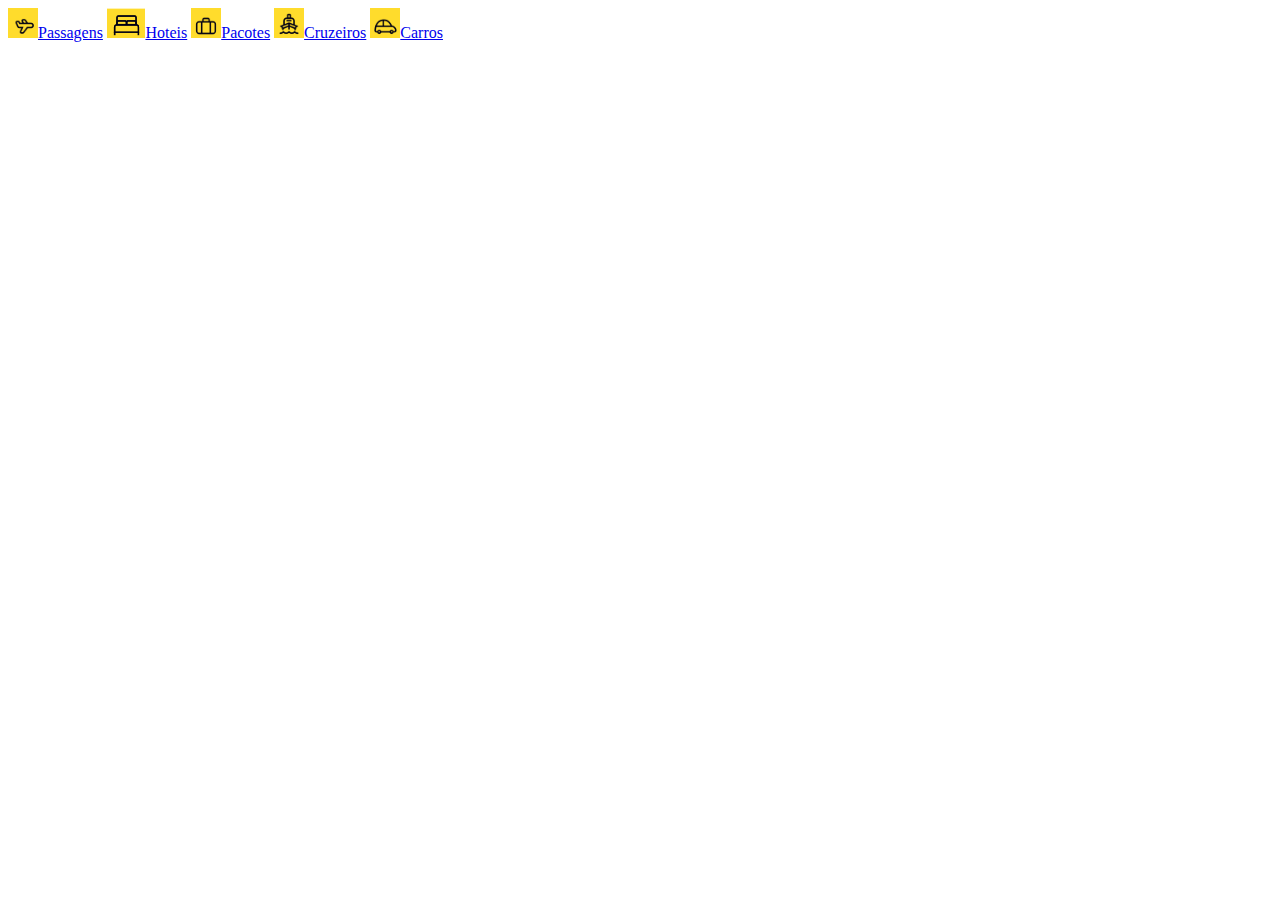
<file: index.html>
<!DOCTYPE html>
<html lang="pt-br">
<head>
    <meta charset="UTF-8">
    <meta name="viewport" content="width=device-width, initial-scale=1.0">
    <title>Ancora</title>
</head>
<body>
    <section>
        <div>
            <img src="Imagens/Icon_Aviao.png" height="30px" alt=""><a href="passagens.html" target="_self">Passagens</a>
            <img src="Imagens/Icon_Cama.png" height="30px" alt=""><a href="hoteis.html" target="_self">Hoteis</a>
            <img src="Imagens/Icon_Mala.png" height="30px" alt=""><a href="pacotes.html" target="_self">Pacotes</a>
            <img src="Imagens/Icon_Barco.png" height="30px" alt=""><a href="cruzeiros.html" target="_self">Cruzeiros</a>
            <img src="Imagens/Icon_Carro.png" height="30px" alt=""><a href="carros.html" target="_self">Carros</a>
        </div>
    </section>
    
</body>
</html>
</file>
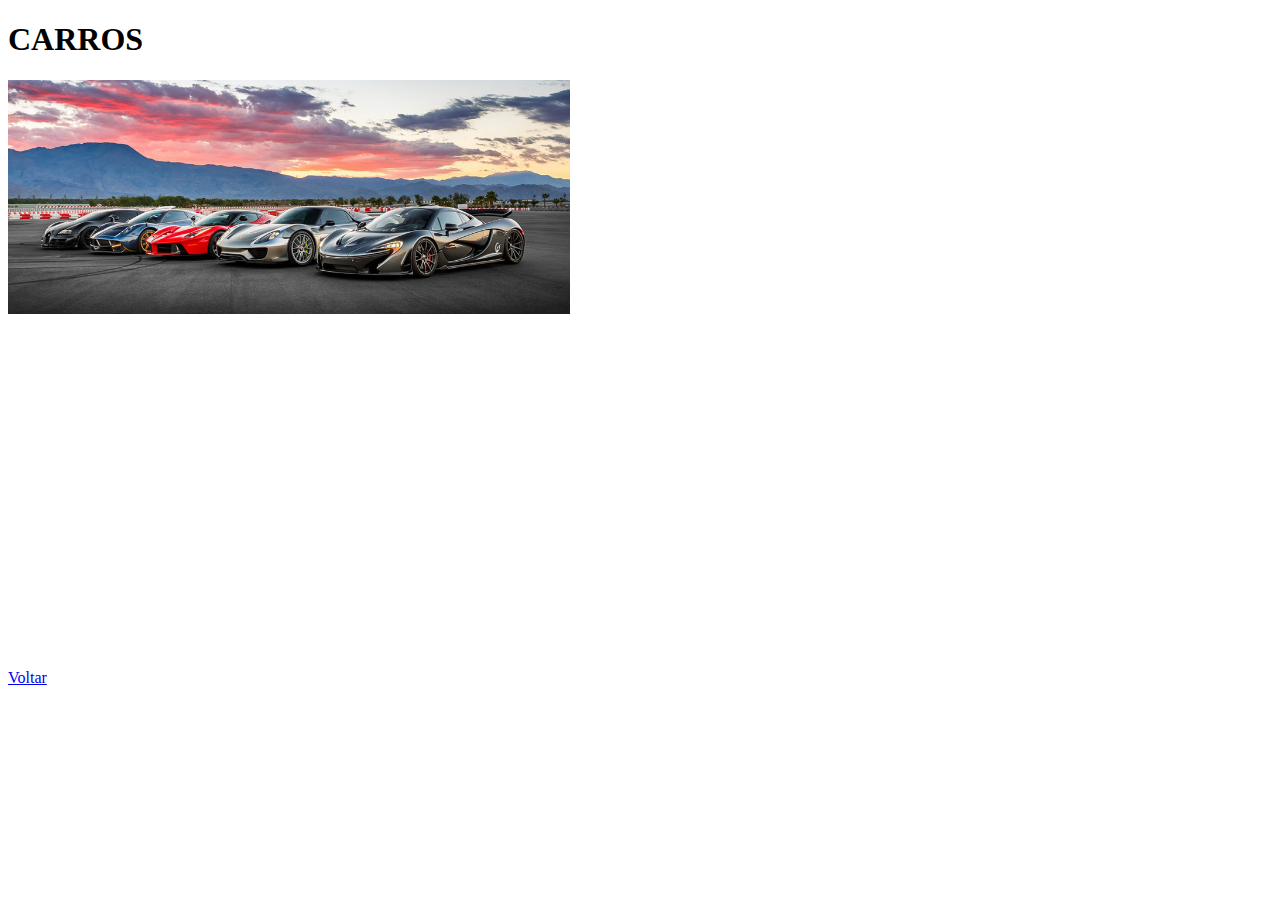
<file: carros.html>
<!DOCTYPE html>
<html lang="pt-br">
<head>
    <meta charset="UTF-8">
    <meta name="viewport" content="width=device-width, initial-scale=1.0">
    <title>Carros</title>
</head>
<body>
    <div>
        <h1>CARROS</h1>
        <img src="Imagens/Carros1.jpg" height="234px" alt=""><p></p>
        <iframe width="560" height="315" src="https://www.youtube.com/embed/z_HOB5W8wDQ?si=c6f2y7gzFXgdcwiN" title="YouTube video player" frameborder="0" allow="accelerometer; autoplay; clipboard-write; encrypted-media; gyroscope; picture-in-picture; web-share" allowfullscreen></iframe><p></p>
        <a href="index.html">Voltar</a>
        

        <p></p>
    </div>
</body>
</html>
</file>
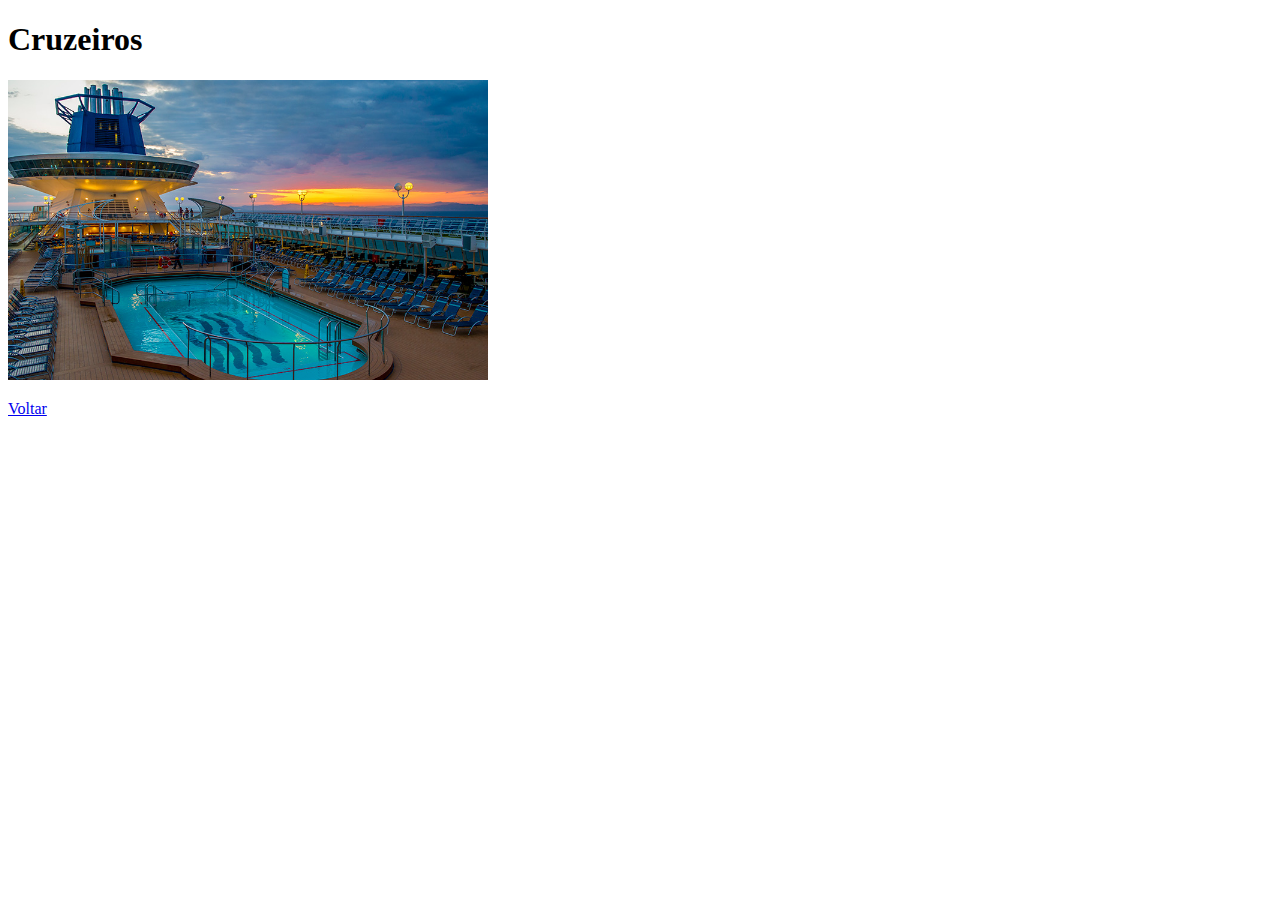
<file: cruzeiros.html>
<!DOCTYPE html>
<html lang="pt-br">
<head>
    <meta charset="UTF-8">
    <meta name="viewport" content="width=device-width, initial-scale=1.0">
    <title>Cruzeiros</title>
</head>
<body>
    <div>
        <h1>Cruzeiros</h1>
        <img src="Imagens/Cruzeiros1.jpg" height="300px" alt=""><p></p>
        <a href="index.html">Voltar</a>
        <p></p>
    </div>
</body>
</html>
</file>
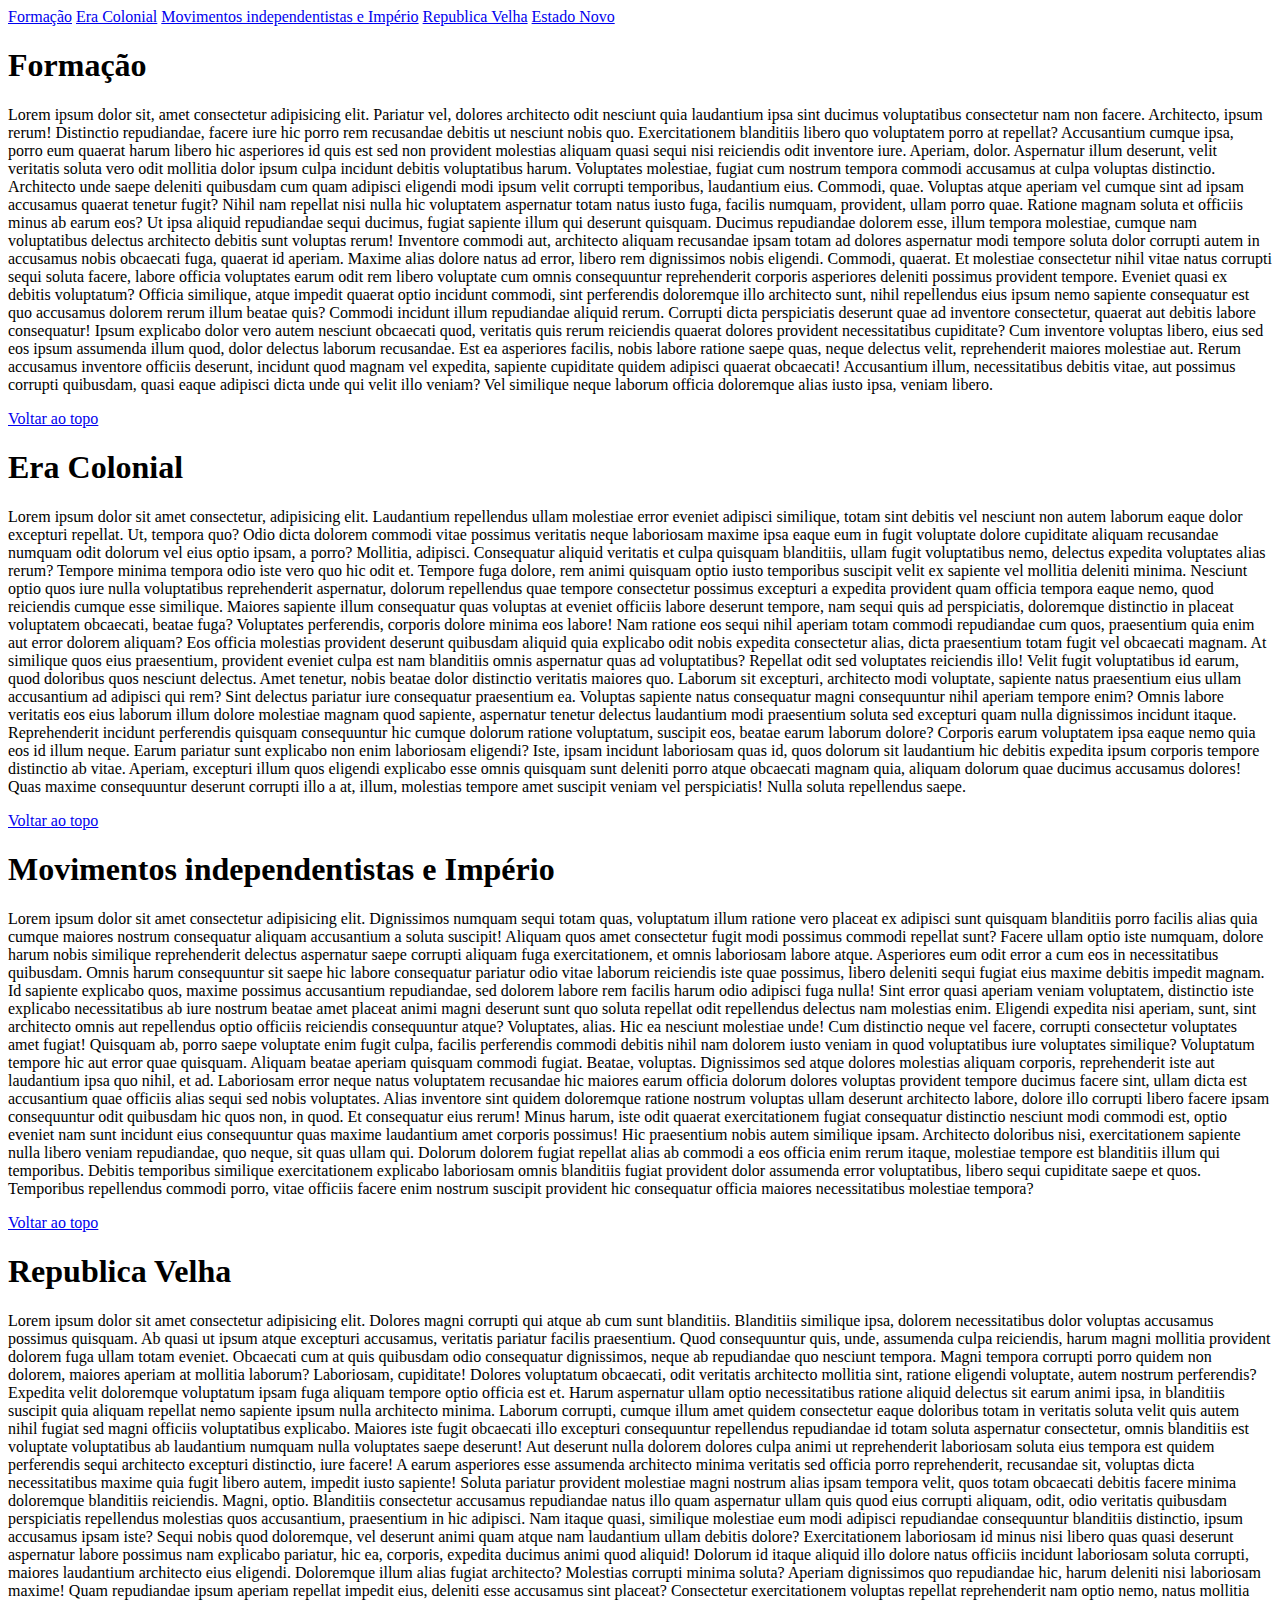
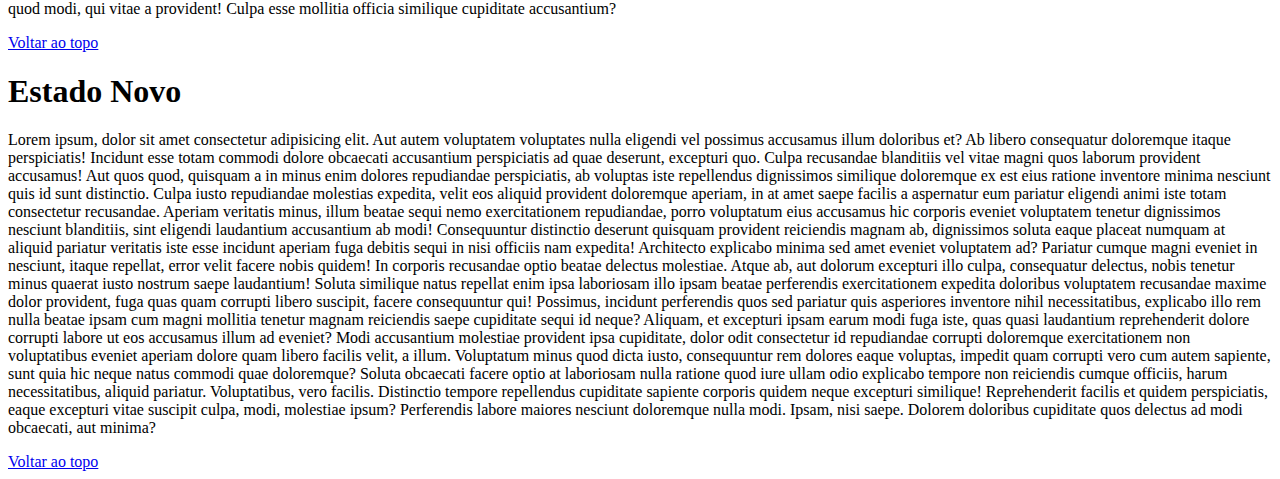
<file: historia.html>
<!DOCTYPE html>
<html lang="pt-br">
<head>
    <meta charset="UTF-8">
    <meta name="viewport" content="width=device-width, initial-scale=1.0">
    <title>História</title>
</head>
<body>
    <section>
        <div id="voltar">
            <a href="#formacao">Formação</a>
            <a href="#era">Era Colonial</a>
            <a href="#movimentos">Movimentos independentistas e Império</a>
            <a href="#republica">Republica Velha</a>
            <a href="#estado">Estado Novo</a>
        </div>
    </section>
    <section>
        <div id="formacao">
            <h1>Formação</h1>
            <p>Lorem ipsum dolor sit, amet consectetur adipisicing elit. Pariatur vel, dolores architecto odit nesciunt quia laudantium ipsa sint ducimus voluptatibus consectetur nam non facere. Architecto, ipsum rerum! Distinctio repudiandae, facere iure hic porro rem recusandae debitis ut nesciunt nobis quo. Exercitationem blanditiis libero quo voluptatem porro at repellat? Accusantium cumque ipsa, porro eum quaerat harum libero hic asperiores id quis est sed non provident molestias aliquam quasi sequi nisi reiciendis odit inventore iure. Aperiam, dolor. Aspernatur illum deserunt, velit veritatis soluta vero odit mollitia dolor ipsum culpa incidunt debitis voluptatibus harum. Voluptates molestiae, fugiat cum nostrum tempora commodi accusamus at culpa voluptas distinctio. Architecto unde saepe deleniti quibusdam cum quam adipisci eligendi modi ipsum velit corrupti temporibus, laudantium eius. Commodi, quae. Voluptas atque aperiam vel cumque sint ad ipsam accusamus quaerat tenetur fugit? Nihil nam repellat nisi nulla hic voluptatem aspernatur totam natus iusto fuga, facilis numquam, provident, ullam porro quae. Ratione magnam soluta et officiis minus ab earum eos? Ut ipsa aliquid repudiandae sequi ducimus, fugiat sapiente illum qui deserunt quisquam. Ducimus repudiandae dolorem esse, illum tempora molestiae, cumque nam voluptatibus delectus architecto debitis sunt voluptas rerum! Inventore commodi aut, architecto aliquam recusandae ipsam totam ad dolores aspernatur modi tempore soluta dolor corrupti autem in accusamus nobis obcaecati fuga, quaerat id aperiam. Maxime alias dolore natus ad error, libero rem dignissimos nobis eligendi. Commodi, quaerat. Et molestiae consectetur nihil vitae natus corrupti sequi soluta facere, labore officia voluptates earum odit rem libero voluptate cum omnis consequuntur reprehenderit corporis asperiores deleniti possimus provident tempore. Eveniet quasi ex debitis voluptatum? Officia similique, atque impedit quaerat optio incidunt commodi, sint perferendis doloremque illo architecto sunt, nihil repellendus eius ipsum nemo sapiente consequatur est quo accusamus dolorem rerum illum beatae quis? Commodi incidunt illum repudiandae aliquid rerum. Corrupti dicta perspiciatis deserunt quae ad inventore consectetur, quaerat aut debitis labore consequatur! Ipsum explicabo dolor vero autem nesciunt obcaecati quod, veritatis quis rerum reiciendis quaerat dolores provident necessitatibus cupiditate? Cum inventore voluptas libero, eius sed eos ipsum assumenda illum quod, dolor delectus laborum recusandae. Est ea asperiores facilis, nobis labore ratione saepe quas, neque delectus velit, reprehenderit maiores molestiae aut. Rerum accusamus inventore officiis deserunt, incidunt quod magnam vel expedita, sapiente cupiditate quidem adipisci quaerat obcaecati! Accusantium illum, necessitatibus debitis vitae, aut possimus corrupti quibusdam, quasi eaque adipisci dicta unde qui velit illo veniam? Vel similique neque laborum officia doloremque alias iusto ipsa, veniam libero.</p>
            <a href="#voltar">Voltar ao topo</a>

        </div>
        <div id="era">
            <h1>Era Colonial</h1>
            <p>Lorem ipsum dolor sit amet consectetur, adipisicing elit. Laudantium repellendus ullam molestiae error eveniet adipisci similique, totam sint debitis vel nesciunt non autem laborum eaque dolor excepturi repellat. Ut, tempora quo? Odio dicta dolorem commodi vitae possimus veritatis neque laboriosam maxime ipsa eaque eum in fugit voluptate dolore cupiditate aliquam recusandae numquam odit dolorum vel eius optio ipsam, a porro? Mollitia, adipisci. Consequatur aliquid veritatis et culpa quisquam blanditiis, ullam fugit voluptatibus nemo, delectus expedita voluptates alias rerum? Tempore minima tempora odio iste vero quo hic odit et. Tempore fuga dolore, rem animi quisquam optio iusto temporibus suscipit velit ex sapiente vel mollitia deleniti minima. Nesciunt optio quos iure nulla voluptatibus reprehenderit aspernatur, dolorum repellendus quae tempore consectetur possimus excepturi a expedita provident quam officia tempora eaque nemo, quod reiciendis cumque esse similique. Maiores sapiente illum consequatur quas voluptas at eveniet officiis labore deserunt tempore, nam sequi quis ad perspiciatis, doloremque distinctio in placeat voluptatem obcaecati, beatae fuga? Voluptates perferendis, corporis dolore minima eos labore! Nam ratione eos sequi nihil aperiam totam commodi repudiandae cum quos, praesentium quia enim aut error dolorem aliquam? Eos officia molestias provident deserunt quibusdam aliquid quia explicabo odit nobis expedita consectetur alias, dicta praesentium totam fugit vel obcaecati magnam. At similique quos eius praesentium, provident eveniet culpa est nam blanditiis omnis aspernatur quas ad voluptatibus? Repellat odit sed voluptates reiciendis illo! Velit fugit voluptatibus id earum, quod doloribus quos nesciunt delectus. Amet tenetur, nobis beatae dolor distinctio veritatis maiores quo. Laborum sit excepturi, architecto modi voluptate, sapiente natus praesentium eius ullam accusantium ad adipisci qui rem? Sint delectus pariatur iure consequatur praesentium ea. Voluptas sapiente natus consequatur magni consequuntur nihil aperiam tempore enim? Omnis labore veritatis eos eius laborum illum dolore molestiae magnam quod sapiente, aspernatur tenetur delectus laudantium modi praesentium soluta sed excepturi quam nulla dignissimos incidunt itaque. Reprehenderit incidunt perferendis quisquam consequuntur hic cumque dolorum ratione voluptatum, suscipit eos, beatae earum laborum dolore? Corporis earum voluptatem ipsa eaque nemo quia eos id illum neque. Earum pariatur sunt explicabo non enim laboriosam eligendi? Iste, ipsam incidunt laboriosam quas id, quos dolorum sit laudantium hic debitis expedita ipsum corporis tempore distinctio ab vitae. Aperiam, excepturi illum quos eligendi explicabo esse omnis quisquam sunt deleniti porro atque obcaecati magnam quia, aliquam dolorum quae ducimus accusamus dolores! Quas maxime consequuntur deserunt corrupti illo a at, illum, molestias tempore amet suscipit veniam vel perspiciatis! Nulla soluta repellendus saepe.</p>
            <a href="#voltar">Voltar ao topo</a>

        </div>
        <div id="movimentos">
            <h1>Movimentos independentistas e Império</h1>
            <p>Lorem ipsum dolor sit amet consectetur adipisicing elit. Dignissimos numquam sequi totam quas, voluptatum illum ratione vero placeat ex adipisci sunt quisquam blanditiis porro facilis alias quia cumque maiores nostrum consequatur aliquam accusantium a soluta suscipit! Aliquam quos amet consectetur fugit modi possimus commodi repellat sunt? Facere ullam optio iste numquam, dolore harum nobis similique reprehenderit delectus aspernatur saepe corrupti aliquam fuga exercitationem, et omnis laboriosam labore atque. Asperiores eum odit error a cum eos in necessitatibus quibusdam. Omnis harum consequuntur sit saepe hic labore consequatur pariatur odio vitae laborum reiciendis iste quae possimus, libero deleniti sequi fugiat eius maxime debitis impedit magnam. Id sapiente explicabo quos, maxime possimus accusantium repudiandae, sed dolorem labore rem facilis harum odio adipisci fuga nulla! Sint error quasi aperiam veniam voluptatem, distinctio iste explicabo necessitatibus ab iure nostrum beatae amet placeat animi magni deserunt sunt quo soluta repellat odit repellendus delectus nam molestias enim. Eligendi expedita nisi aperiam, sunt, sint architecto omnis aut repellendus optio officiis reiciendis consequuntur atque? Voluptates, alias. Hic ea nesciunt molestiae unde! Cum distinctio neque vel facere, corrupti consectetur voluptates amet fugiat! Quisquam ab, porro saepe voluptate enim fugit culpa, facilis perferendis commodi debitis nihil nam dolorem iusto veniam in quod voluptatibus iure voluptates similique? Voluptatum tempore hic aut error quae quisquam. Aliquam beatae aperiam quisquam commodi fugiat. Beatae, voluptas. Dignissimos sed atque dolores molestias aliquam corporis, reprehenderit iste aut laudantium ipsa quo nihil, et ad. Laboriosam error neque natus voluptatem recusandae hic maiores earum officia dolorum dolores voluptas provident tempore ducimus facere sint, ullam dicta est accusantium quae officiis alias sequi sed nobis voluptates. Alias inventore sint quidem doloremque ratione nostrum voluptas ullam deserunt architecto labore, dolore illo corrupti libero facere ipsam consequuntur odit quibusdam hic quos non, in quod. Et consequatur eius rerum! Minus harum, iste odit quaerat exercitationem fugiat consequatur distinctio nesciunt modi commodi est, optio eveniet nam sunt incidunt eius consequuntur quas maxime laudantium amet corporis possimus! Hic praesentium nobis autem similique ipsam. Architecto doloribus nisi, exercitationem sapiente nulla libero veniam repudiandae, quo neque, sit quas ullam qui. Dolorum dolorem fugiat repellat alias ab commodi a eos officia enim rerum itaque, molestiae tempore est blanditiis illum qui temporibus. Debitis temporibus similique exercitationem explicabo laboriosam omnis blanditiis fugiat provident dolor assumenda error voluptatibus, libero sequi cupiditate saepe et quos. Temporibus repellendus commodi porro, vitae officiis facere enim nostrum suscipit provident hic consequatur officia maiores necessitatibus molestiae tempora?</p>
            <a href="#voltar">Voltar ao topo</a>

        </div>
        <div id="republica">
            <h1>Republica Velha</h1>
            <p>Lorem ipsum dolor sit amet consectetur adipisicing elit. Dolores magni corrupti qui atque ab cum sunt blanditiis. Blanditiis similique ipsa, dolorem necessitatibus dolor voluptas accusamus possimus quisquam. Ab quasi ut ipsum atque excepturi accusamus, veritatis pariatur facilis praesentium. Quod consequuntur quis, unde, assumenda culpa reiciendis, harum magni mollitia provident dolorem fuga ullam totam eveniet. Obcaecati cum at quis quibusdam odio consequatur dignissimos, neque ab repudiandae quo nesciunt tempora. Magni tempora corrupti porro quidem non dolorem, maiores aperiam at mollitia laborum? Laboriosam, cupiditate! Dolores voluptatum obcaecati, odit veritatis architecto mollitia sint, ratione eligendi voluptate, autem nostrum perferendis? Expedita velit doloremque voluptatum ipsam fuga aliquam tempore optio officia est et. Harum aspernatur ullam optio necessitatibus ratione aliquid delectus sit earum animi ipsa, in blanditiis suscipit quia aliquam repellat nemo sapiente ipsum nulla architecto minima. Laborum corrupti, cumque illum amet quidem consectetur eaque doloribus totam in veritatis soluta velit quis autem nihil fugiat sed magni officiis voluptatibus explicabo. Maiores iste fugit obcaecati illo excepturi consequuntur repellendus repudiandae id totam soluta aspernatur consectetur, omnis blanditiis est voluptate voluptatibus ab laudantium numquam nulla voluptates saepe deserunt! Aut deserunt nulla dolorem dolores culpa animi ut reprehenderit laboriosam soluta eius tempora est quidem perferendis sequi architecto excepturi distinctio, iure facere! A earum asperiores esse assumenda architecto minima veritatis sed officia porro reprehenderit, recusandae sit, voluptas dicta necessitatibus maxime quia fugit libero autem, impedit iusto sapiente! Soluta pariatur provident molestiae magni nostrum alias ipsam tempora velit, quos totam obcaecati debitis facere minima doloremque blanditiis reiciendis. Magni, optio. Blanditiis consectetur accusamus repudiandae natus illo quam aspernatur ullam quis quod eius corrupti aliquam, odit, odio veritatis quibusdam perspiciatis repellendus molestias quos accusantium, praesentium in hic adipisci. Nam itaque quasi, similique molestiae eum modi adipisci repudiandae consequuntur blanditiis distinctio, ipsum accusamus ipsam iste? Sequi nobis quod doloremque, vel deserunt animi quam atque nam laudantium ullam debitis dolore? Exercitationem laboriosam id minus nisi libero quas quasi deserunt aspernatur labore possimus nam explicabo pariatur, hic ea, corporis, expedita ducimus animi quod aliquid! Dolorum id itaque aliquid illo dolore natus officiis incidunt laboriosam soluta corrupti, maiores laudantium architecto eius eligendi. Doloremque illum alias fugiat architecto? Molestias corrupti minima soluta? Aperiam dignissimos quo repudiandae hic, harum deleniti nisi laboriosam maxime! Quam repudiandae ipsum aperiam repellat impedit eius, deleniti esse accusamus sint placeat? Consectetur exercitationem voluptas repellat reprehenderit nam optio nemo, natus mollitia quod modi, qui vitae a provident! Culpa esse mollitia officia similique cupiditate accusantium?</p>
            <a href="#voltar">Voltar ao topo</a>

        </div>
        <div id="estado">
            <h1>Estado Novo</h1>
            <p>Lorem ipsum, dolor sit amet consectetur adipisicing elit. Aut autem voluptatem voluptates nulla eligendi vel possimus accusamus illum doloribus et? Ab libero consequatur doloremque itaque perspiciatis! Incidunt esse totam commodi dolore obcaecati accusantium perspiciatis ad quae deserunt, excepturi quo. Culpa recusandae blanditiis vel vitae magni quos laborum provident accusamus! Aut quos quod, quisquam a in minus enim dolores repudiandae perspiciatis, ab voluptas iste repellendus dignissimos similique doloremque ex est eius ratione inventore minima nesciunt quis id sunt distinctio. Culpa iusto repudiandae molestias expedita, velit eos aliquid provident doloremque aperiam, in at amet saepe facilis a aspernatur eum pariatur eligendi animi iste totam consectetur recusandae. Aperiam veritatis minus, illum beatae sequi nemo exercitationem repudiandae, porro voluptatum eius accusamus hic corporis eveniet voluptatem tenetur dignissimos nesciunt blanditiis, sint eligendi laudantium accusantium ab modi! Consequuntur distinctio deserunt quisquam provident reiciendis magnam ab, dignissimos soluta eaque placeat numquam at aliquid pariatur veritatis iste esse incidunt aperiam fuga debitis sequi in nisi officiis nam expedita! Architecto explicabo minima sed amet eveniet voluptatem ad? Pariatur cumque magni eveniet in nesciunt, itaque repellat, error velit facere nobis quidem! In corporis recusandae optio beatae delectus molestiae. Atque ab, aut dolorum excepturi illo culpa, consequatur delectus, nobis tenetur minus quaerat iusto nostrum saepe laudantium! Soluta similique natus repellat enim ipsa laboriosam illo ipsam beatae perferendis exercitationem expedita doloribus voluptatem recusandae maxime dolor provident, fuga quas quam corrupti libero suscipit, facere consequuntur qui! Possimus, incidunt perferendis quos sed pariatur quis asperiores inventore nihil necessitatibus, explicabo illo rem nulla beatae ipsam cum magni mollitia tenetur magnam reiciendis saepe cupiditate sequi id neque? Aliquam, et excepturi ipsam earum modi fuga iste, quas quasi laudantium reprehenderit dolore corrupti labore ut eos accusamus illum ad eveniet? Modi accusantium molestiae provident ipsa cupiditate, dolor odit consectetur id repudiandae corrupti doloremque exercitationem non voluptatibus eveniet aperiam dolore quam libero facilis velit, a illum. Voluptatum minus quod dicta iusto, consequuntur rem dolores eaque voluptas, impedit quam corrupti vero cum autem sapiente, sunt quia hic neque natus commodi quae doloremque? Soluta obcaecati facere optio at laboriosam nulla ratione quod iure ullam odio explicabo tempore non reiciendis cumque officiis, harum necessitatibus, aliquid pariatur. Voluptatibus, vero facilis. Distinctio tempore repellendus cupiditate sapiente corporis quidem neque excepturi similique! Reprehenderit facilis et quidem perspiciatis, eaque excepturi vitae suscipit culpa, modi, molestiae ipsum? Perferendis labore maiores nesciunt doloremque nulla modi. Ipsam, nisi saepe. Dolorem doloribus cupiditate quos delectus ad modi obcaecati, aut minima?</p>
            <a href="#voltar">Voltar ao topo</a>
        </div>

    </section>
    
</body>
</html>
</file>
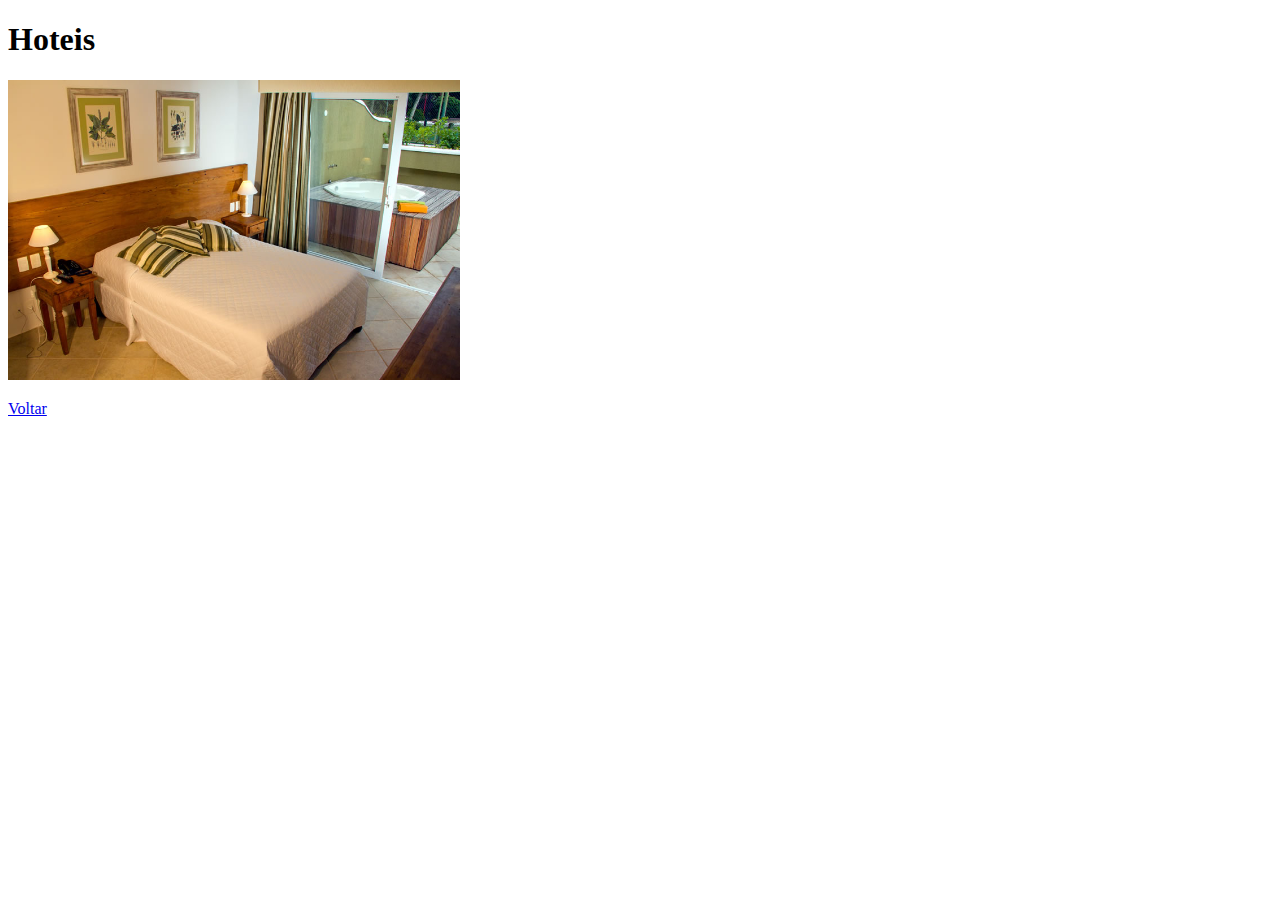
<file: hoteis.html>
<!DOCTYPE html>
<html lang="pt-br">
<head>
    <meta charset="UTF-8">
    <meta name="viewport" content="width=device-width, initial-scale=1.0">
    <title>Hoteis</title>
</head>
<body>
    <div>
        <h1>Hoteis</h1>
        <img src="Imagens/Hoteis1.jpg" height="300px" alt=""><p></p>
        <a href="index.html">Voltar</a>
        <p></p>
    </div>
</body>
</html>
</file>
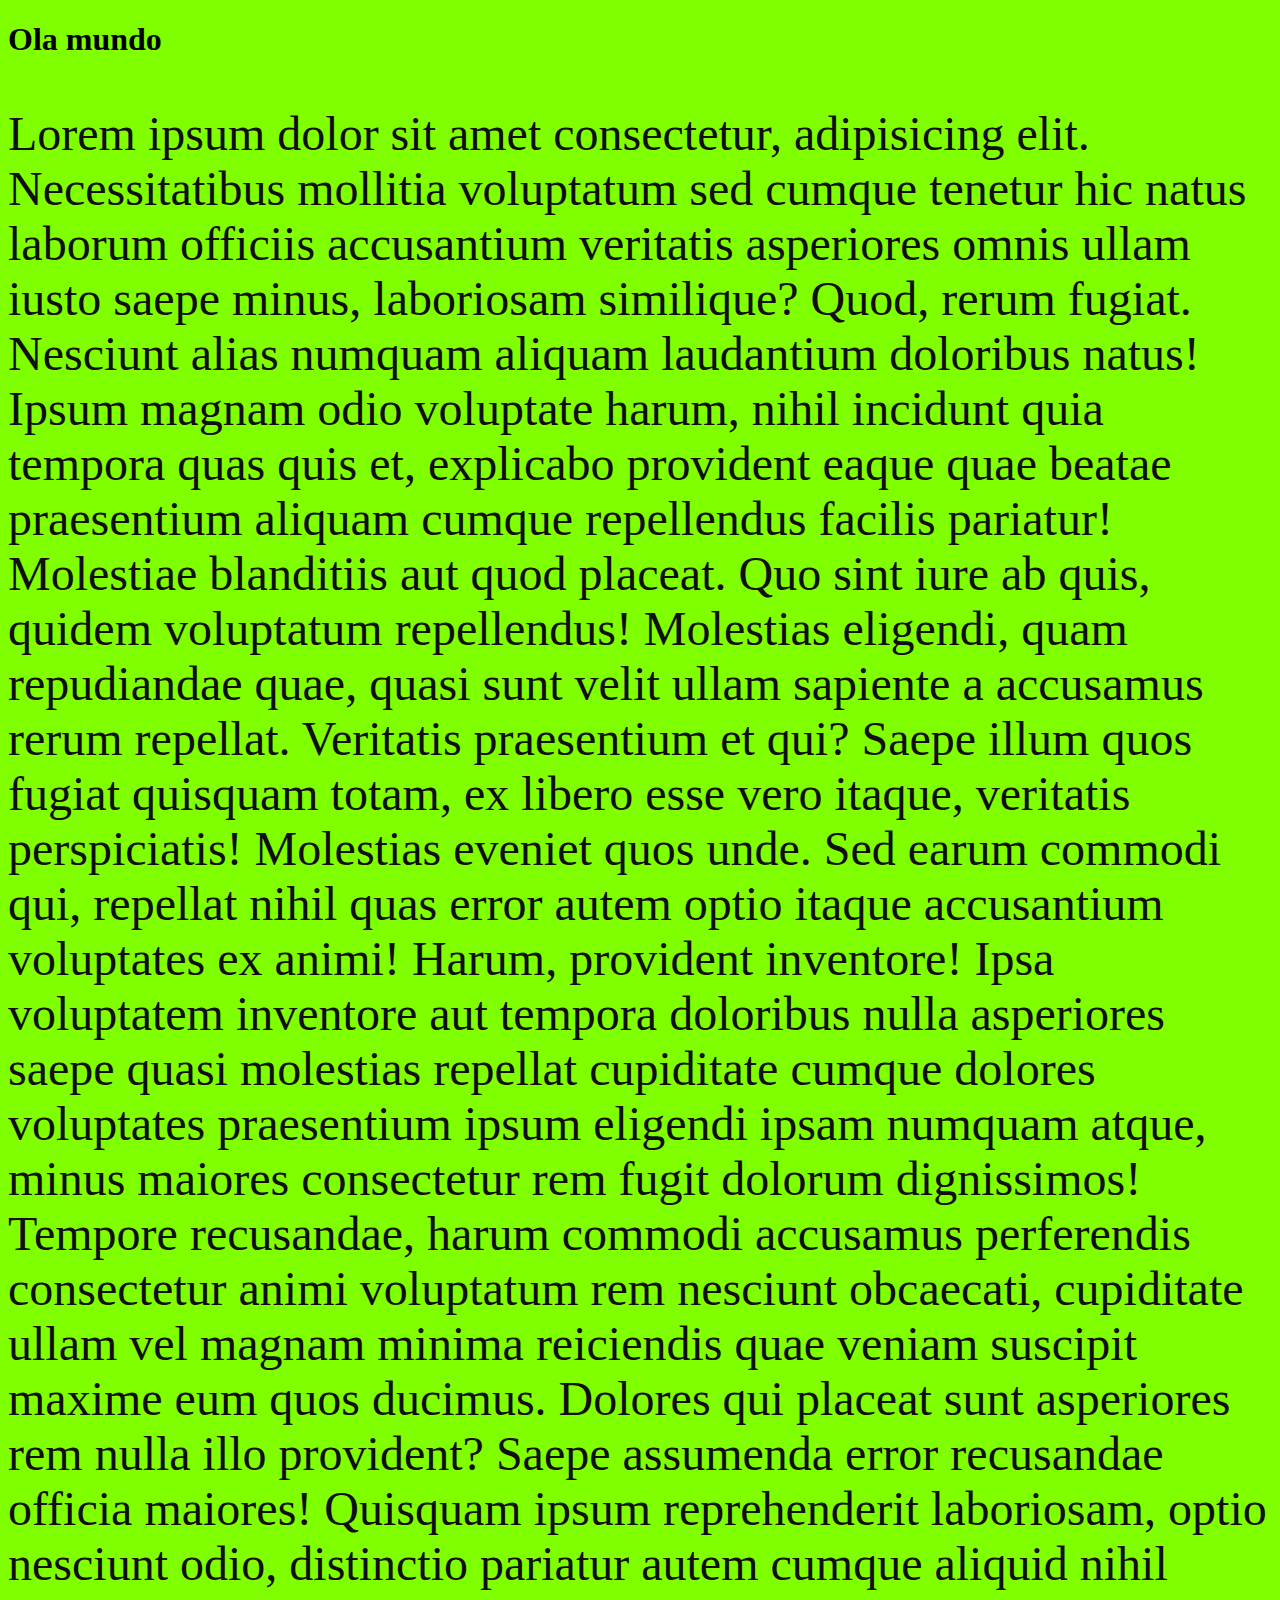
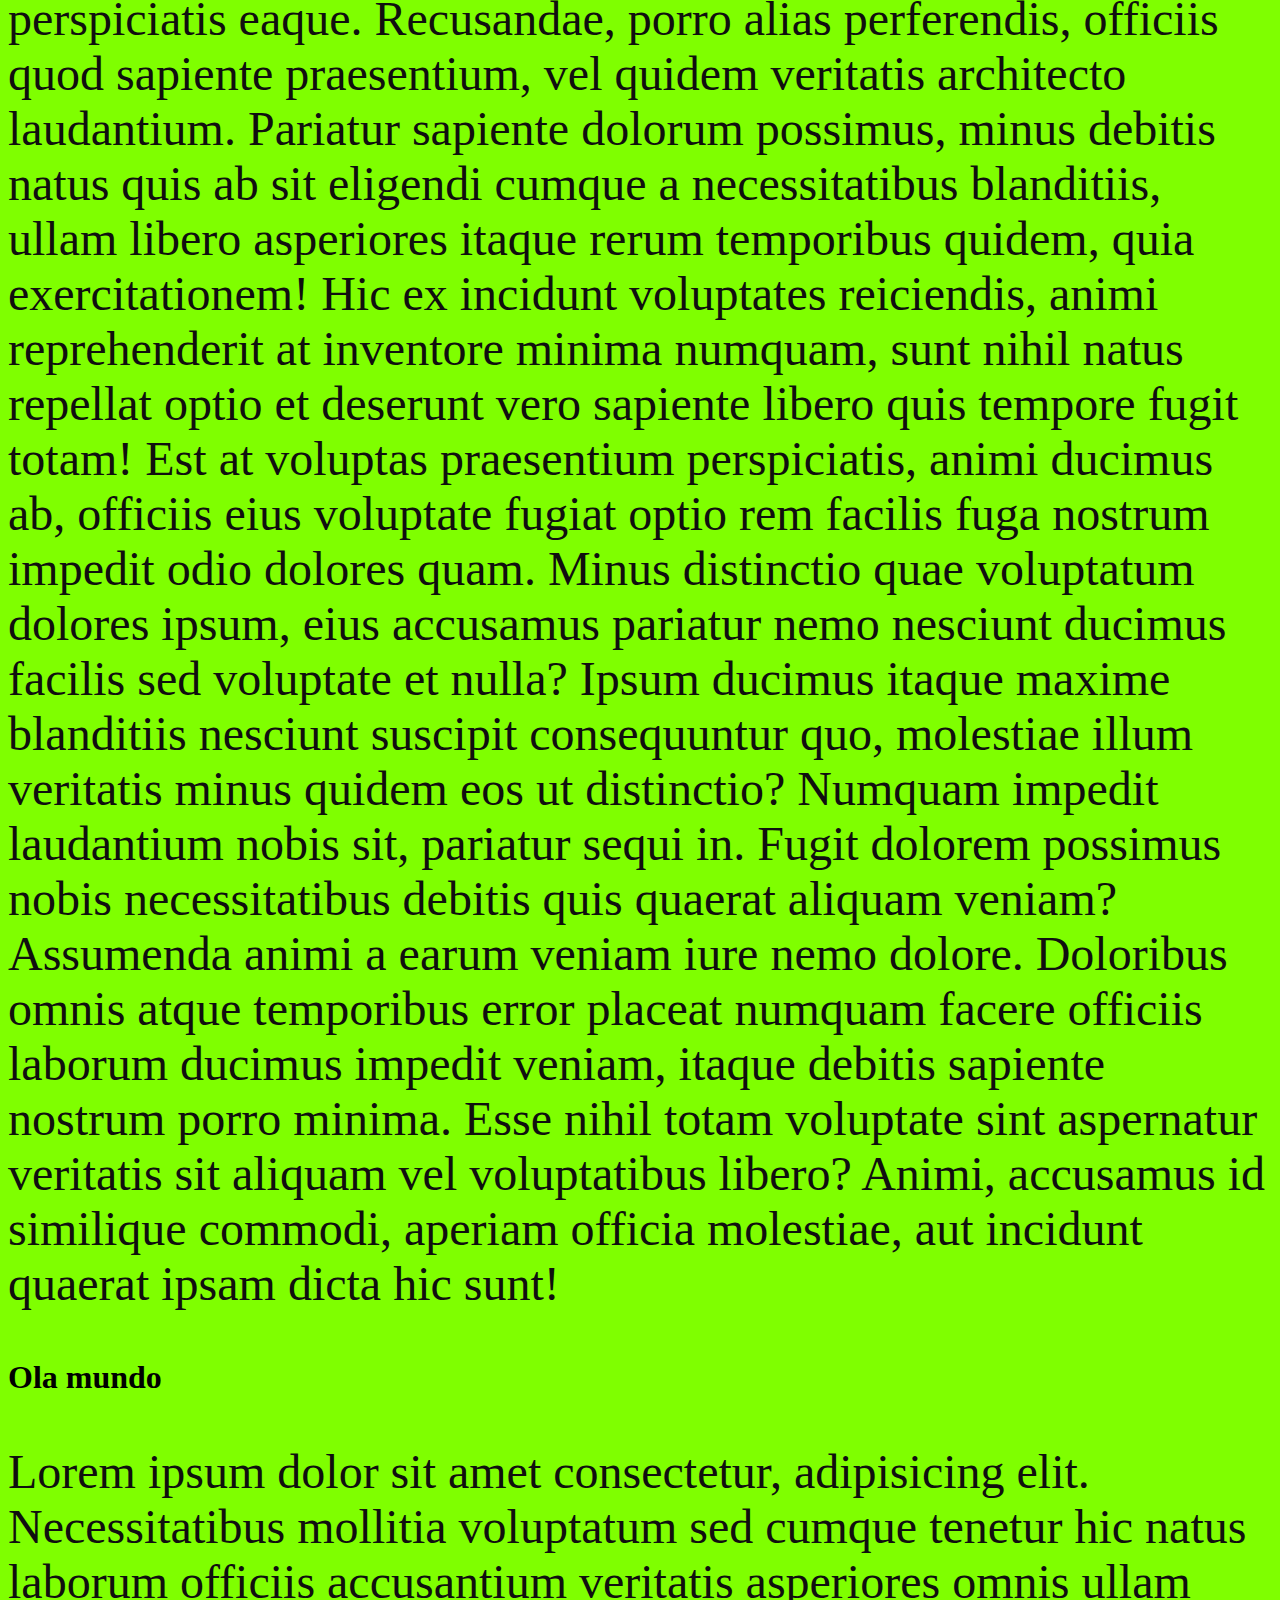
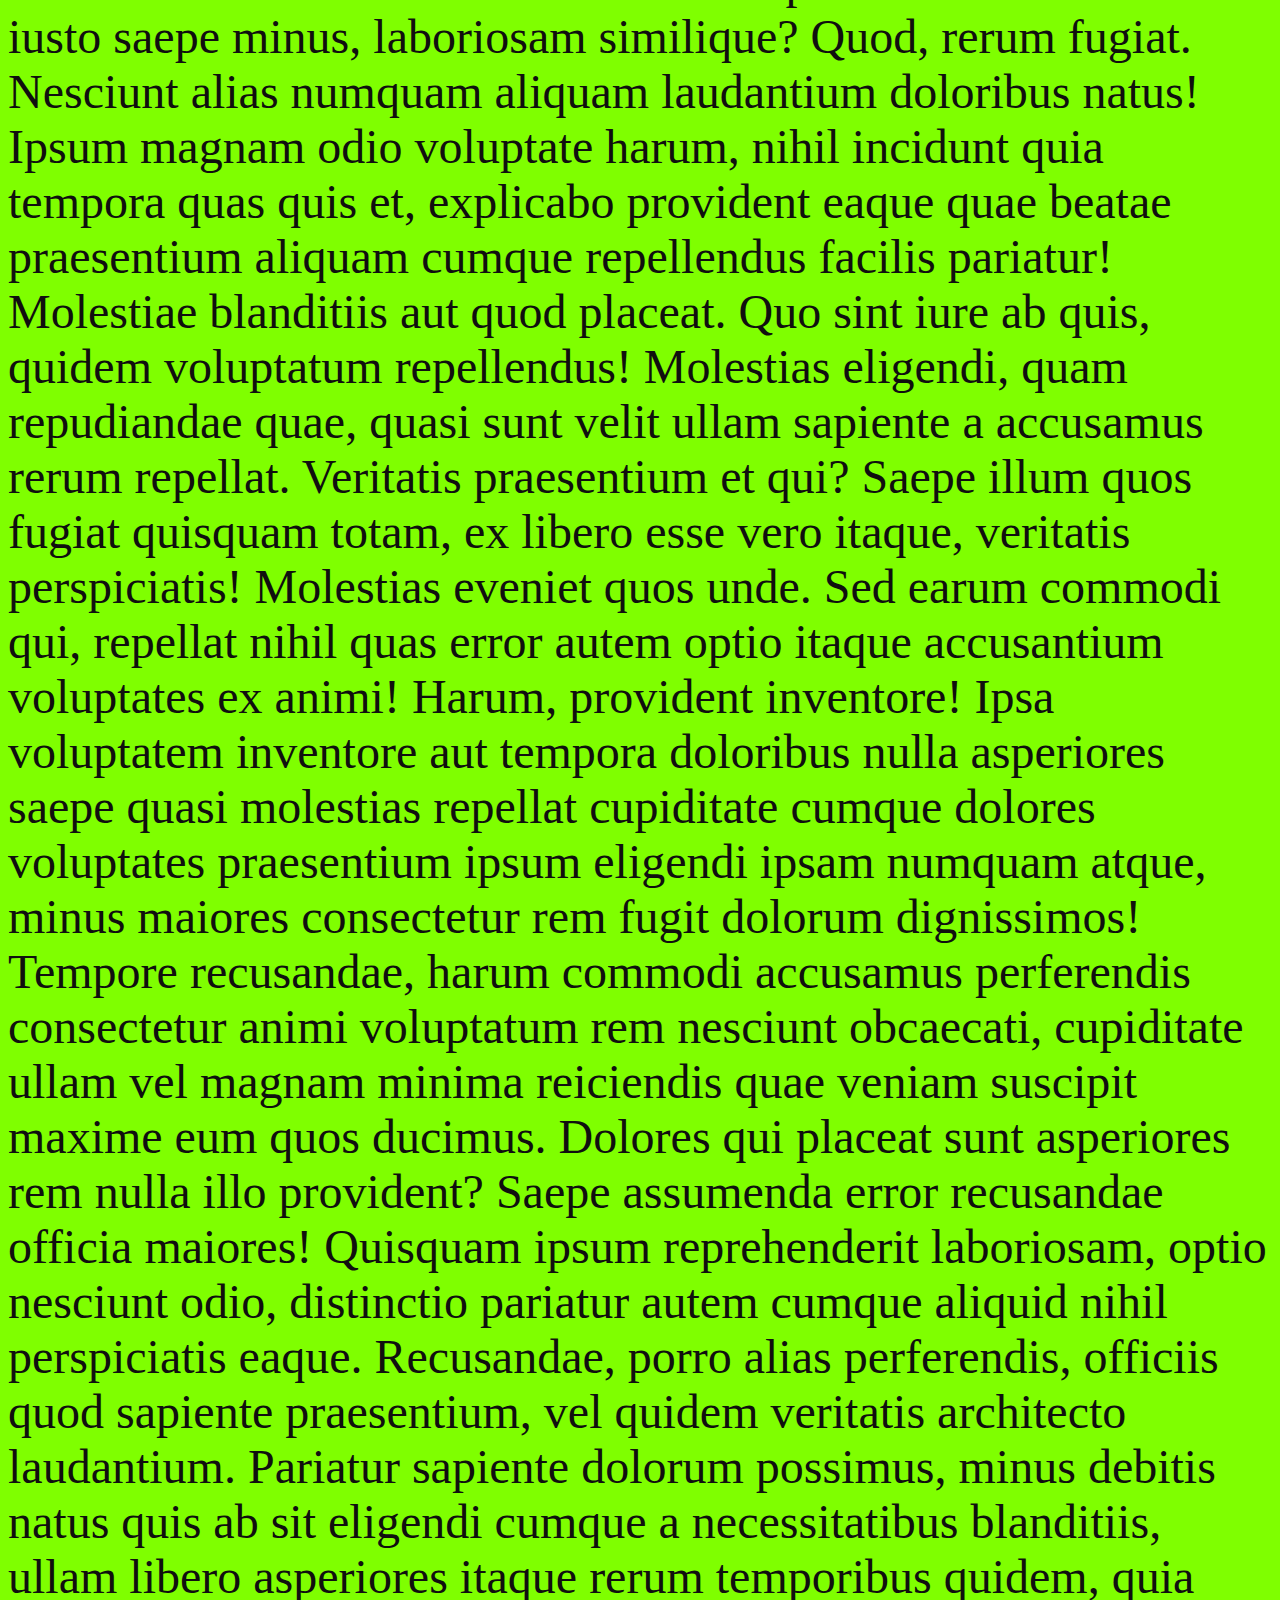
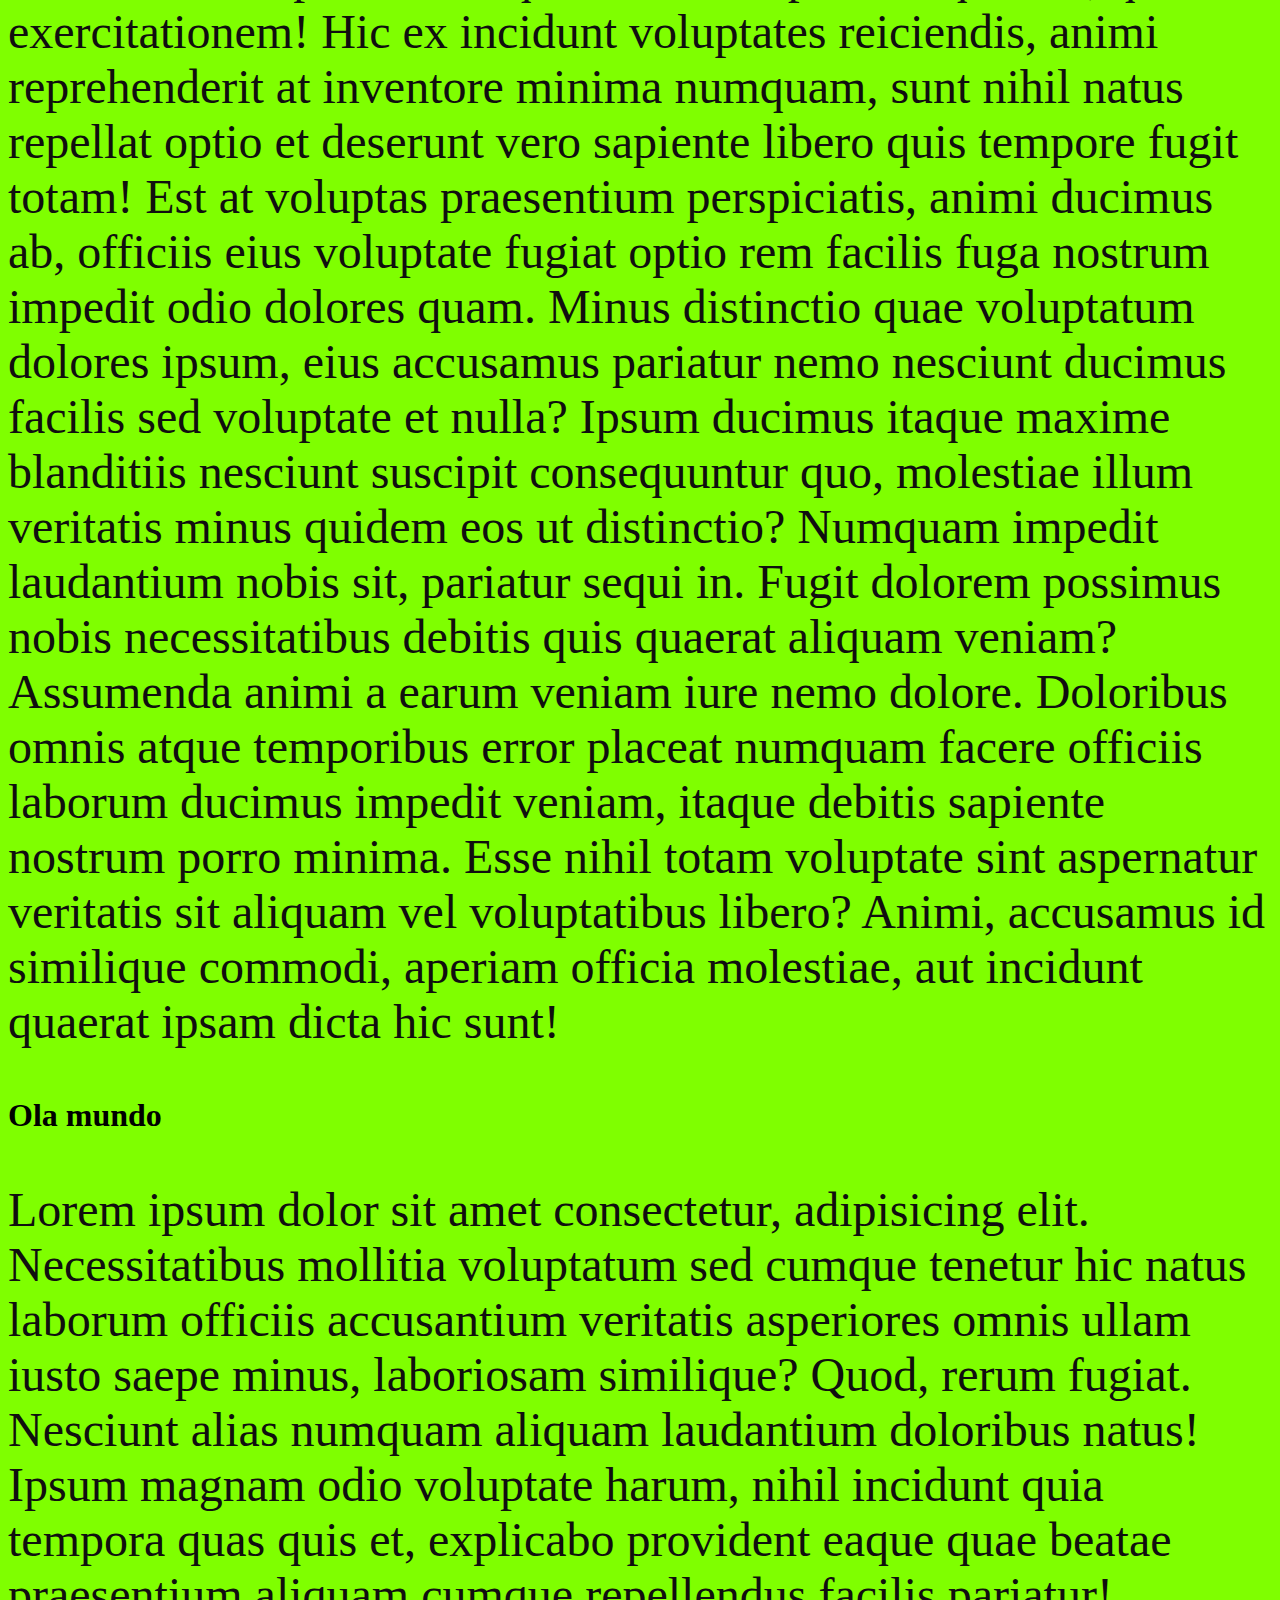
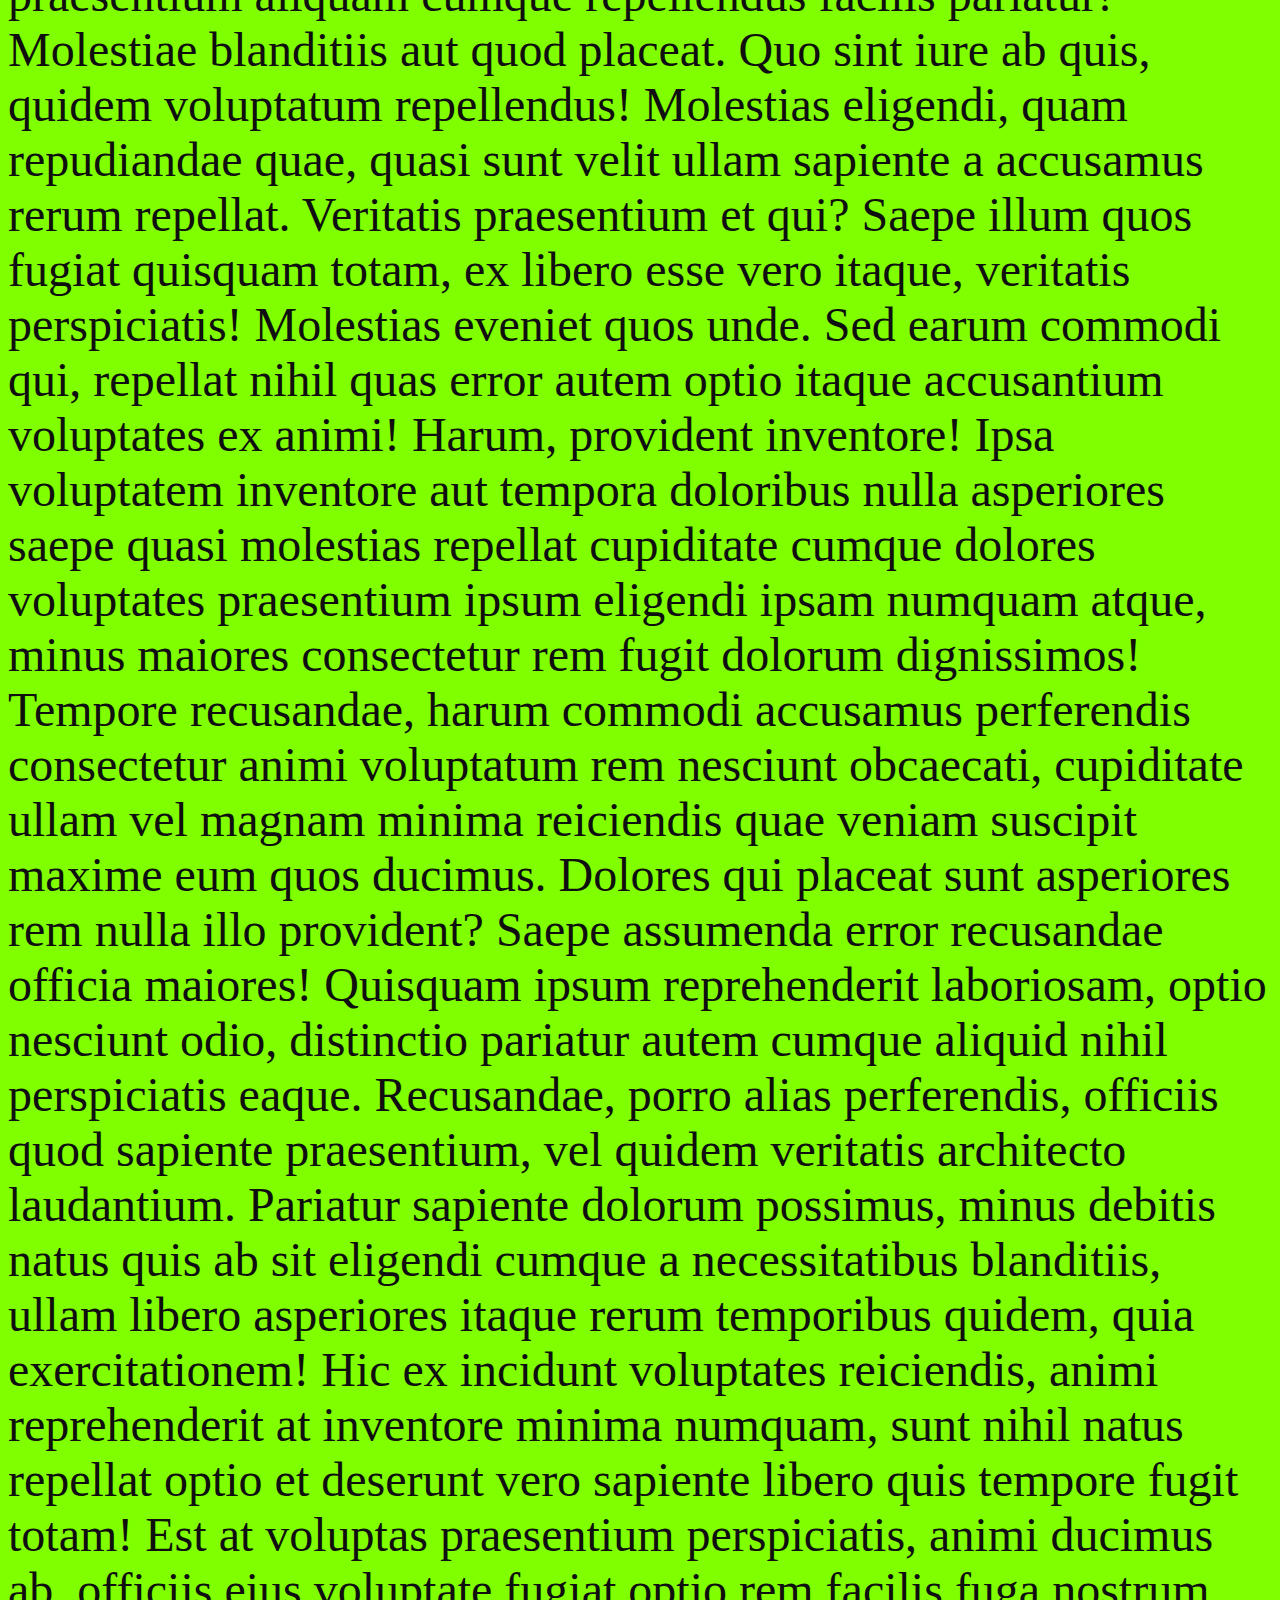
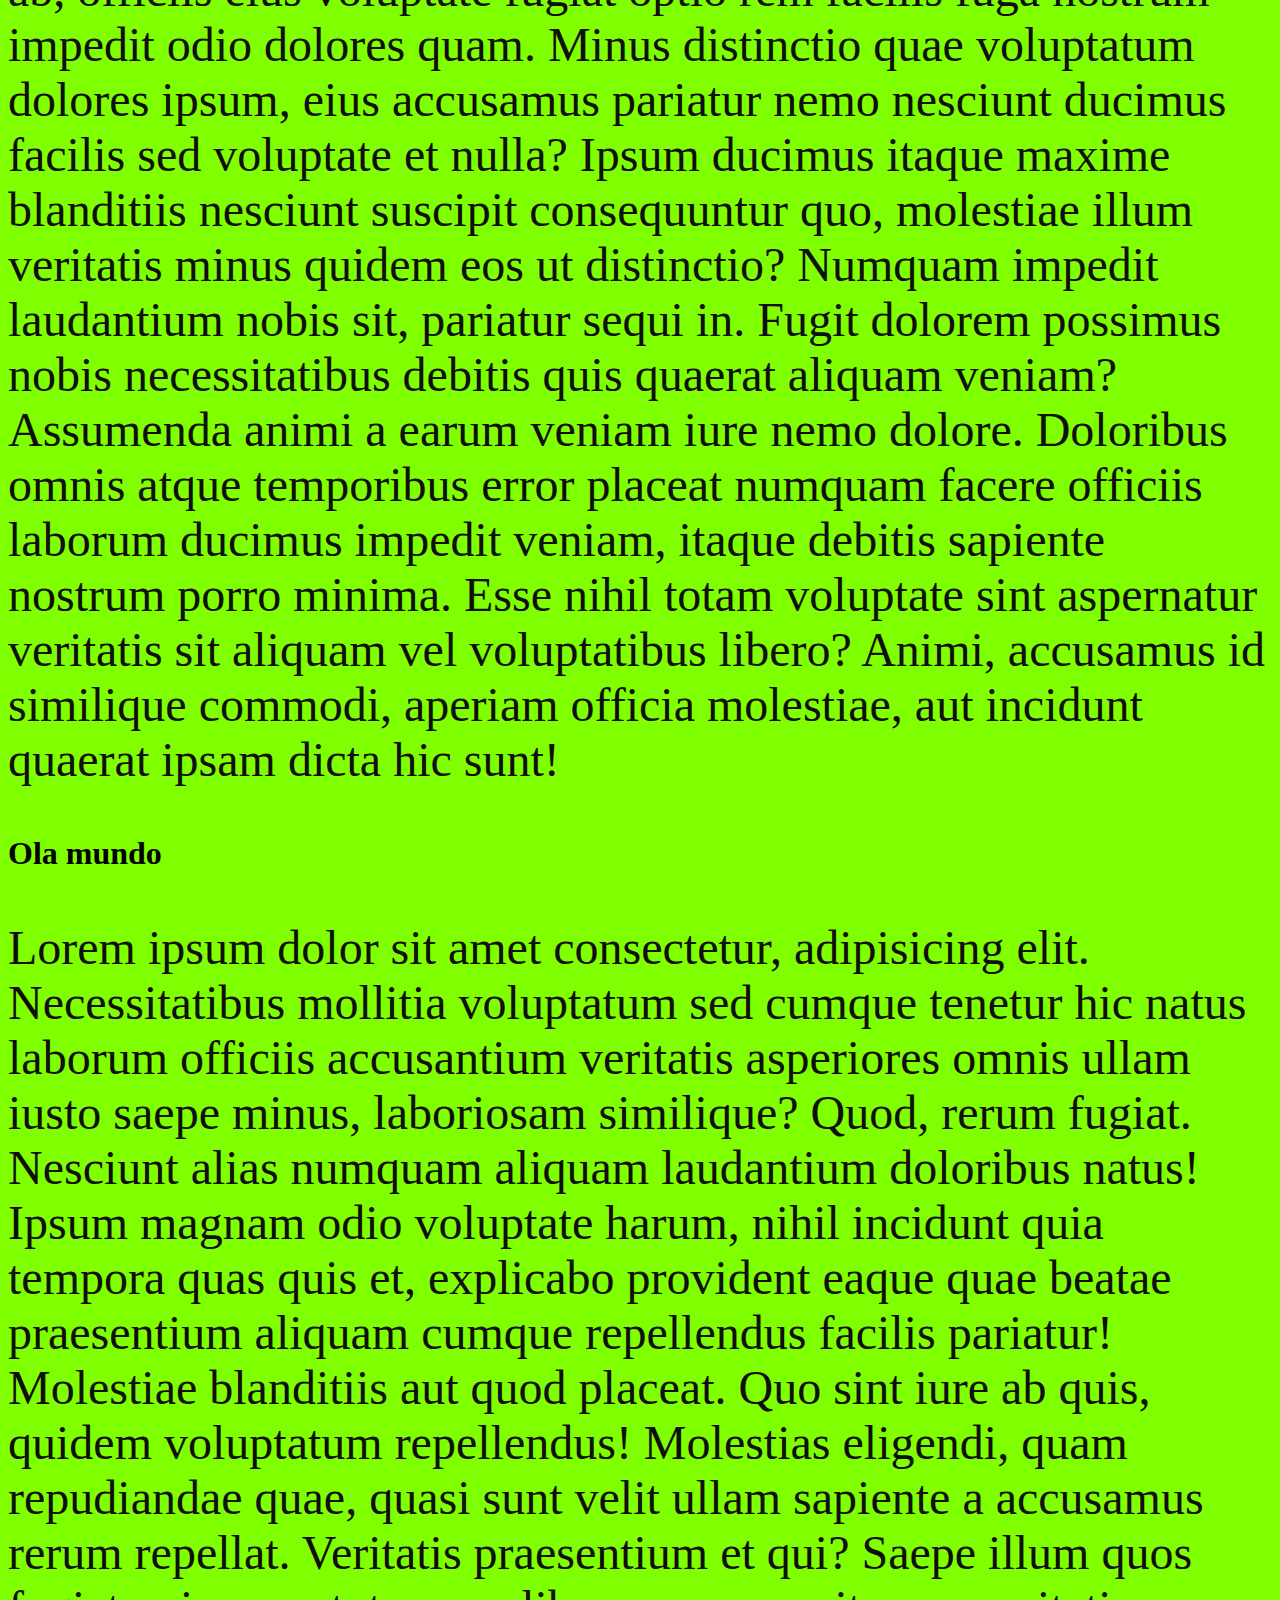
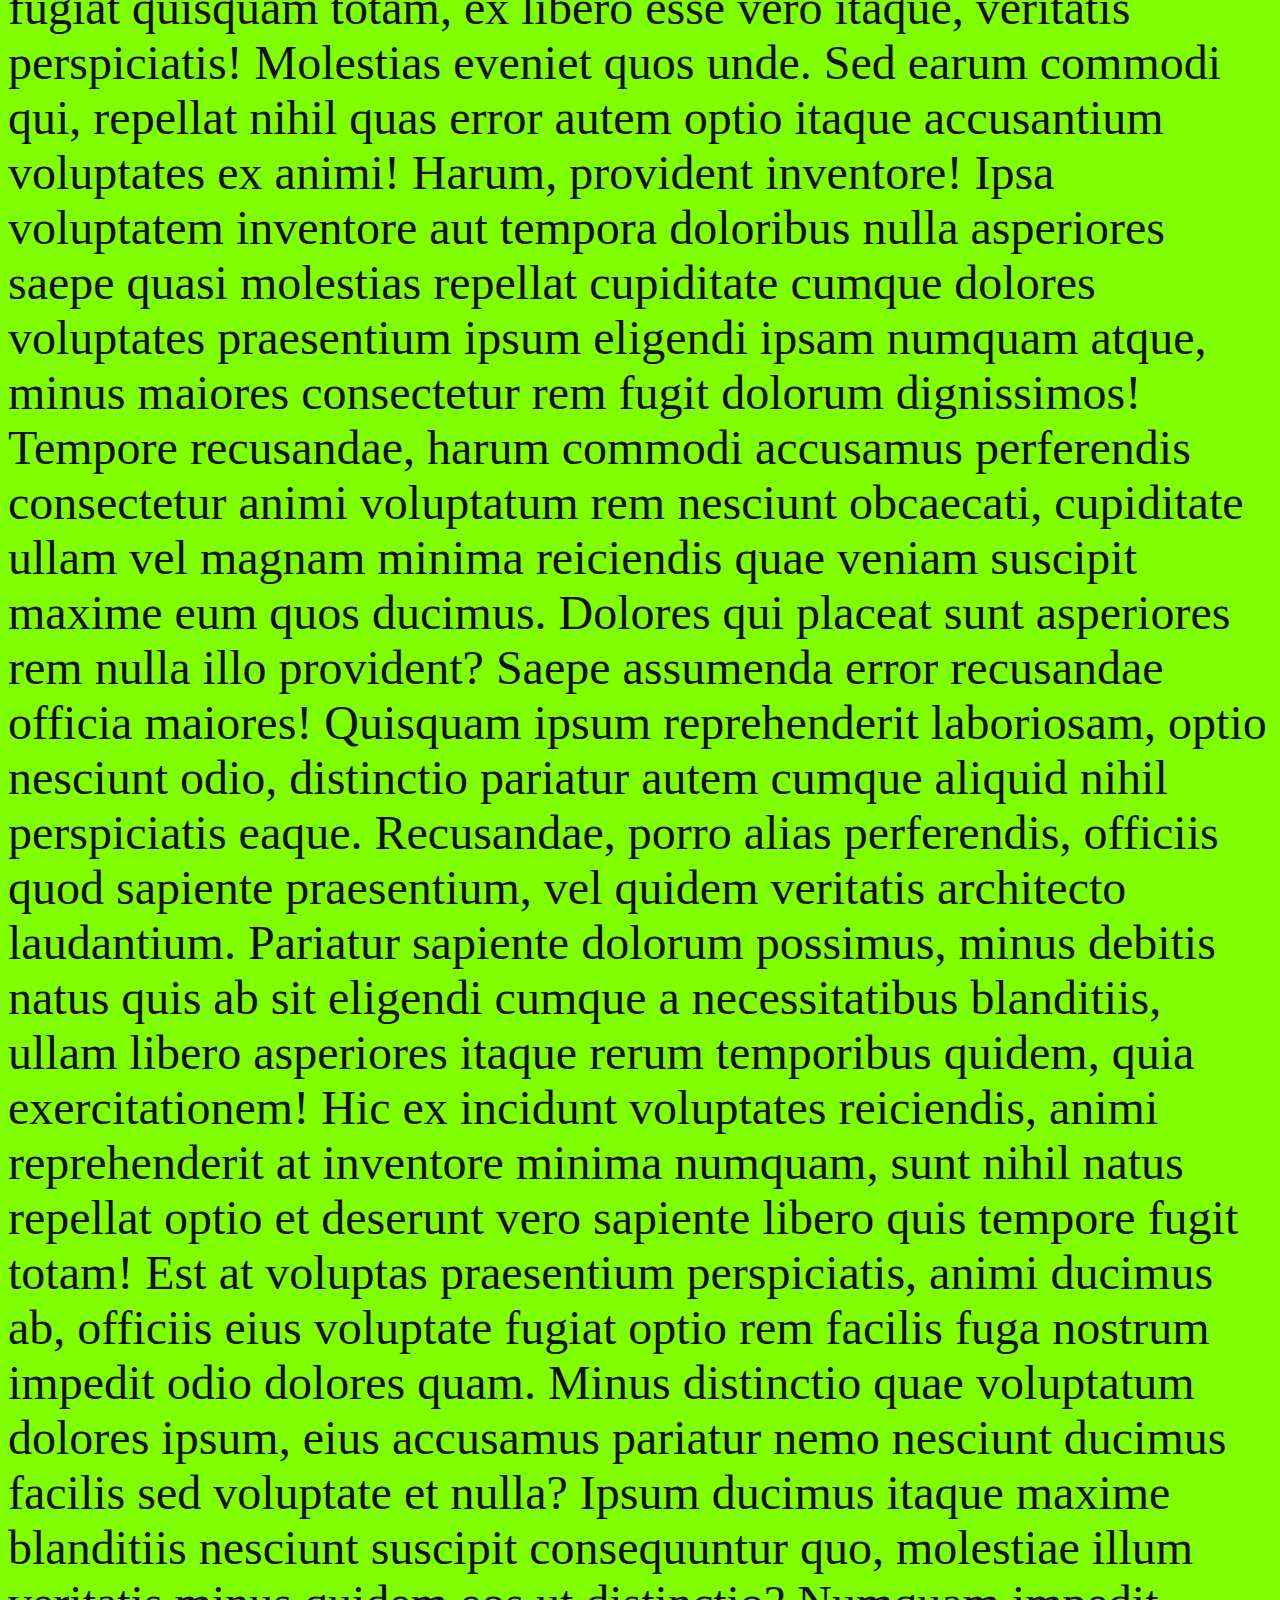
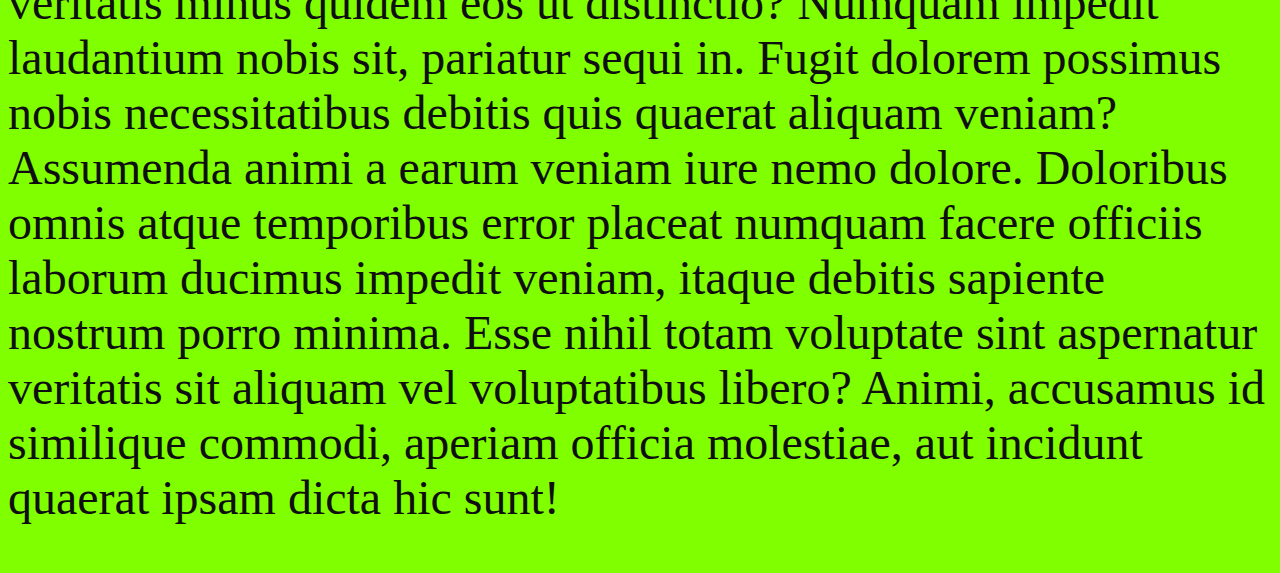
<file: inicio.html>
<!DOCTYPE html>
<html lang="pt-br">
<head>
    <meta charset="UTF-8">
    <meta name="viewport" content="width=device-width, initial-scale=1.0">
    <link rel="stylesheet" href="inicio.css">
    <title>Document</title>
</head>
<body>
    <h1>Ola mundo</h1>
    <p>Lorem ipsum dolor sit amet consectetur, adipisicing elit. Necessitatibus mollitia voluptatum sed cumque tenetur hic natus laborum officiis accusantium veritatis asperiores omnis ullam iusto saepe minus, laboriosam similique? Quod, rerum fugiat. Nesciunt alias numquam aliquam laudantium doloribus natus! Ipsum magnam odio voluptate harum, nihil incidunt quia tempora quas quis et, explicabo provident eaque quae beatae praesentium aliquam cumque repellendus facilis pariatur! Molestiae blanditiis aut quod placeat. Quo sint iure ab quis, quidem voluptatum repellendus! Molestias eligendi, quam repudiandae quae, quasi sunt velit ullam sapiente a accusamus rerum repellat. Veritatis praesentium et qui? Saepe illum quos fugiat quisquam totam, ex libero esse vero itaque, veritatis perspiciatis! Molestias eveniet quos unde. Sed earum commodi qui, repellat nihil quas error autem optio itaque accusantium voluptates ex animi! Harum, provident inventore! Ipsa voluptatem inventore aut tempora doloribus nulla asperiores saepe quasi molestias repellat cupiditate cumque dolores voluptates praesentium ipsum eligendi ipsam numquam atque, minus maiores consectetur rem fugit dolorum dignissimos! Tempore recusandae, harum commodi accusamus perferendis consectetur animi voluptatum rem nesciunt obcaecati, cupiditate ullam vel magnam minima reiciendis quae veniam suscipit maxime eum quos ducimus. Dolores qui placeat sunt asperiores rem nulla illo provident? Saepe assumenda error recusandae officia maiores! Quisquam ipsum reprehenderit laboriosam, optio nesciunt odio, distinctio pariatur autem cumque aliquid nihil perspiciatis eaque. Recusandae, porro alias perferendis, officiis quod sapiente praesentium, vel quidem veritatis architecto laudantium. Pariatur sapiente dolorum possimus, minus debitis natus quis ab sit eligendi cumque a necessitatibus blanditiis, ullam libero asperiores itaque rerum temporibus quidem, quia exercitationem! Hic ex incidunt voluptates reiciendis, animi reprehenderit at inventore minima numquam, sunt nihil natus repellat optio et deserunt vero sapiente libero quis tempore fugit totam! Est at voluptas praesentium perspiciatis, animi ducimus ab, officiis eius voluptate fugiat optio rem facilis fuga nostrum impedit odio dolores quam. Minus distinctio quae voluptatum dolores ipsum, eius accusamus pariatur nemo nesciunt ducimus facilis sed voluptate et nulla? Ipsum ducimus itaque maxime blanditiis nesciunt suscipit consequuntur quo, molestiae illum veritatis minus quidem eos ut distinctio? Numquam impedit laudantium nobis sit, pariatur sequi in. Fugit dolorem possimus nobis necessitatibus debitis quis quaerat aliquam veniam? Assumenda animi a earum veniam iure nemo dolore. Doloribus omnis atque temporibus error placeat numquam facere officiis laborum ducimus impedit veniam, itaque debitis sapiente nostrum porro minima. Esse nihil totam voluptate sint aspernatur veritatis sit aliquam vel voluptatibus libero? Animi, accusamus id similique commodi, aperiam officia molestiae, aut incidunt quaerat ipsam dicta hic sunt!</p>
    <h1>Ola mundo</h1>
    <p>Lorem ipsum dolor sit amet consectetur, adipisicing elit. Necessitatibus mollitia voluptatum sed cumque tenetur hic natus laborum officiis accusantium veritatis asperiores omnis ullam iusto saepe minus, laboriosam similique? Quod, rerum fugiat. Nesciunt alias numquam aliquam laudantium doloribus natus! Ipsum magnam odio voluptate harum, nihil incidunt quia tempora quas quis et, explicabo provident eaque quae beatae praesentium aliquam cumque repellendus facilis pariatur! Molestiae blanditiis aut quod placeat. Quo sint iure ab quis, quidem voluptatum repellendus! Molestias eligendi, quam repudiandae quae, quasi sunt velit ullam sapiente a accusamus rerum repellat. Veritatis praesentium et qui? Saepe illum quos fugiat quisquam totam, ex libero esse vero itaque, veritatis perspiciatis! Molestias eveniet quos unde. Sed earum commodi qui, repellat nihil quas error autem optio itaque accusantium voluptates ex animi! Harum, provident inventore! Ipsa voluptatem inventore aut tempora doloribus nulla asperiores saepe quasi molestias repellat cupiditate cumque dolores voluptates praesentium ipsum eligendi ipsam numquam atque, minus maiores consectetur rem fugit dolorum dignissimos! Tempore recusandae, harum commodi accusamus perferendis consectetur animi voluptatum rem nesciunt obcaecati, cupiditate ullam vel magnam minima reiciendis quae veniam suscipit maxime eum quos ducimus. Dolores qui placeat sunt asperiores rem nulla illo provident? Saepe assumenda error recusandae officia maiores! Quisquam ipsum reprehenderit laboriosam, optio nesciunt odio, distinctio pariatur autem cumque aliquid nihil perspiciatis eaque. Recusandae, porro alias perferendis, officiis quod sapiente praesentium, vel quidem veritatis architecto laudantium. Pariatur sapiente dolorum possimus, minus debitis natus quis ab sit eligendi cumque a necessitatibus blanditiis, ullam libero asperiores itaque rerum temporibus quidem, quia exercitationem! Hic ex incidunt voluptates reiciendis, animi reprehenderit at inventore minima numquam, sunt nihil natus repellat optio et deserunt vero sapiente libero quis tempore fugit totam! Est at voluptas praesentium perspiciatis, animi ducimus ab, officiis eius voluptate fugiat optio rem facilis fuga nostrum impedit odio dolores quam. Minus distinctio quae voluptatum dolores ipsum, eius accusamus pariatur nemo nesciunt ducimus facilis sed voluptate et nulla? Ipsum ducimus itaque maxime blanditiis nesciunt suscipit consequuntur quo, molestiae illum veritatis minus quidem eos ut distinctio? Numquam impedit laudantium nobis sit, pariatur sequi in. Fugit dolorem possimus nobis necessitatibus debitis quis quaerat aliquam veniam? Assumenda animi a earum veniam iure nemo dolore. Doloribus omnis atque temporibus error placeat numquam facere officiis laborum ducimus impedit veniam, itaque debitis sapiente nostrum porro minima. Esse nihil totam voluptate sint aspernatur veritatis sit aliquam vel voluptatibus libero? Animi, accusamus id similique commodi, aperiam officia molestiae, aut incidunt quaerat ipsam dicta hic sunt!</p>
    <h1>Ola mundo</h1>
    <p>Lorem ipsum dolor sit amet consectetur, adipisicing elit. Necessitatibus mollitia voluptatum sed cumque tenetur hic natus laborum officiis accusantium veritatis asperiores omnis ullam iusto saepe minus, laboriosam similique? Quod, rerum fugiat. Nesciunt alias numquam aliquam laudantium doloribus natus! Ipsum magnam odio voluptate harum, nihil incidunt quia tempora quas quis et, explicabo provident eaque quae beatae praesentium aliquam cumque repellendus facilis pariatur! Molestiae blanditiis aut quod placeat. Quo sint iure ab quis, quidem voluptatum repellendus! Molestias eligendi, quam repudiandae quae, quasi sunt velit ullam sapiente a accusamus rerum repellat. Veritatis praesentium et qui? Saepe illum quos fugiat quisquam totam, ex libero esse vero itaque, veritatis perspiciatis! Molestias eveniet quos unde. Sed earum commodi qui, repellat nihil quas error autem optio itaque accusantium voluptates ex animi! Harum, provident inventore! Ipsa voluptatem inventore aut tempora doloribus nulla asperiores saepe quasi molestias repellat cupiditate cumque dolores voluptates praesentium ipsum eligendi ipsam numquam atque, minus maiores consectetur rem fugit dolorum dignissimos! Tempore recusandae, harum commodi accusamus perferendis consectetur animi voluptatum rem nesciunt obcaecati, cupiditate ullam vel magnam minima reiciendis quae veniam suscipit maxime eum quos ducimus. Dolores qui placeat sunt asperiores rem nulla illo provident? Saepe assumenda error recusandae officia maiores! Quisquam ipsum reprehenderit laboriosam, optio nesciunt odio, distinctio pariatur autem cumque aliquid nihil perspiciatis eaque. Recusandae, porro alias perferendis, officiis quod sapiente praesentium, vel quidem veritatis architecto laudantium. Pariatur sapiente dolorum possimus, minus debitis natus quis ab sit eligendi cumque a necessitatibus blanditiis, ullam libero asperiores itaque rerum temporibus quidem, quia exercitationem! Hic ex incidunt voluptates reiciendis, animi reprehenderit at inventore minima numquam, sunt nihil natus repellat optio et deserunt vero sapiente libero quis tempore fugit totam! Est at voluptas praesentium perspiciatis, animi ducimus ab, officiis eius voluptate fugiat optio rem facilis fuga nostrum impedit odio dolores quam. Minus distinctio quae voluptatum dolores ipsum, eius accusamus pariatur nemo nesciunt ducimus facilis sed voluptate et nulla? Ipsum ducimus itaque maxime blanditiis nesciunt suscipit consequuntur quo, molestiae illum veritatis minus quidem eos ut distinctio? Numquam impedit laudantium nobis sit, pariatur sequi in. Fugit dolorem possimus nobis necessitatibus debitis quis quaerat aliquam veniam? Assumenda animi a earum veniam iure nemo dolore. Doloribus omnis atque temporibus error placeat numquam facere officiis laborum ducimus impedit veniam, itaque debitis sapiente nostrum porro minima. Esse nihil totam voluptate sint aspernatur veritatis sit aliquam vel voluptatibus libero? Animi, accusamus id similique commodi, aperiam officia molestiae, aut incidunt quaerat ipsam dicta hic sunt!</p>
    <h1>Ola mundo</h1>
    <p>Lorem ipsum dolor sit amet consectetur, adipisicing elit. Necessitatibus mollitia voluptatum sed cumque tenetur hic natus laborum officiis accusantium veritatis asperiores omnis ullam iusto saepe minus, laboriosam similique? Quod, rerum fugiat. Nesciunt alias numquam aliquam laudantium doloribus natus! Ipsum magnam odio voluptate harum, nihil incidunt quia tempora quas quis et, explicabo provident eaque quae beatae praesentium aliquam cumque repellendus facilis pariatur! Molestiae blanditiis aut quod placeat. Quo sint iure ab quis, quidem voluptatum repellendus! Molestias eligendi, quam repudiandae quae, quasi sunt velit ullam sapiente a accusamus rerum repellat. Veritatis praesentium et qui? Saepe illum quos fugiat quisquam totam, ex libero esse vero itaque, veritatis perspiciatis! Molestias eveniet quos unde. Sed earum commodi qui, repellat nihil quas error autem optio itaque accusantium voluptates ex animi! Harum, provident inventore! Ipsa voluptatem inventore aut tempora doloribus nulla asperiores saepe quasi molestias repellat cupiditate cumque dolores voluptates praesentium ipsum eligendi ipsam numquam atque, minus maiores consectetur rem fugit dolorum dignissimos! Tempore recusandae, harum commodi accusamus perferendis consectetur animi voluptatum rem nesciunt obcaecati, cupiditate ullam vel magnam minima reiciendis quae veniam suscipit maxime eum quos ducimus. Dolores qui placeat sunt asperiores rem nulla illo provident? Saepe assumenda error recusandae officia maiores! Quisquam ipsum reprehenderit laboriosam, optio nesciunt odio, distinctio pariatur autem cumque aliquid nihil perspiciatis eaque. Recusandae, porro alias perferendis, officiis quod sapiente praesentium, vel quidem veritatis architecto laudantium. Pariatur sapiente dolorum possimus, minus debitis natus quis ab sit eligendi cumque a necessitatibus blanditiis, ullam libero asperiores itaque rerum temporibus quidem, quia exercitationem! Hic ex incidunt voluptates reiciendis, animi reprehenderit at inventore minima numquam, sunt nihil natus repellat optio et deserunt vero sapiente libero quis tempore fugit totam! Est at voluptas praesentium perspiciatis, animi ducimus ab, officiis eius voluptate fugiat optio rem facilis fuga nostrum impedit odio dolores quam. Minus distinctio quae voluptatum dolores ipsum, eius accusamus pariatur nemo nesciunt ducimus facilis sed voluptate et nulla? Ipsum ducimus itaque maxime blanditiis nesciunt suscipit consequuntur quo, molestiae illum veritatis minus quidem eos ut distinctio? Numquam impedit laudantium nobis sit, pariatur sequi in. Fugit dolorem possimus nobis necessitatibus debitis quis quaerat aliquam veniam? Assumenda animi a earum veniam iure nemo dolore. Doloribus omnis atque temporibus error placeat numquam facere officiis laborum ducimus impedit veniam, itaque debitis sapiente nostrum porro minima. Esse nihil totam voluptate sint aspernatur veritatis sit aliquam vel voluptatibus libero? Animi, accusamus id similique commodi, aperiam officia molestiae, aut incidunt quaerat ipsam dicta hic sunt!</p>

</body>
</html>
</file>
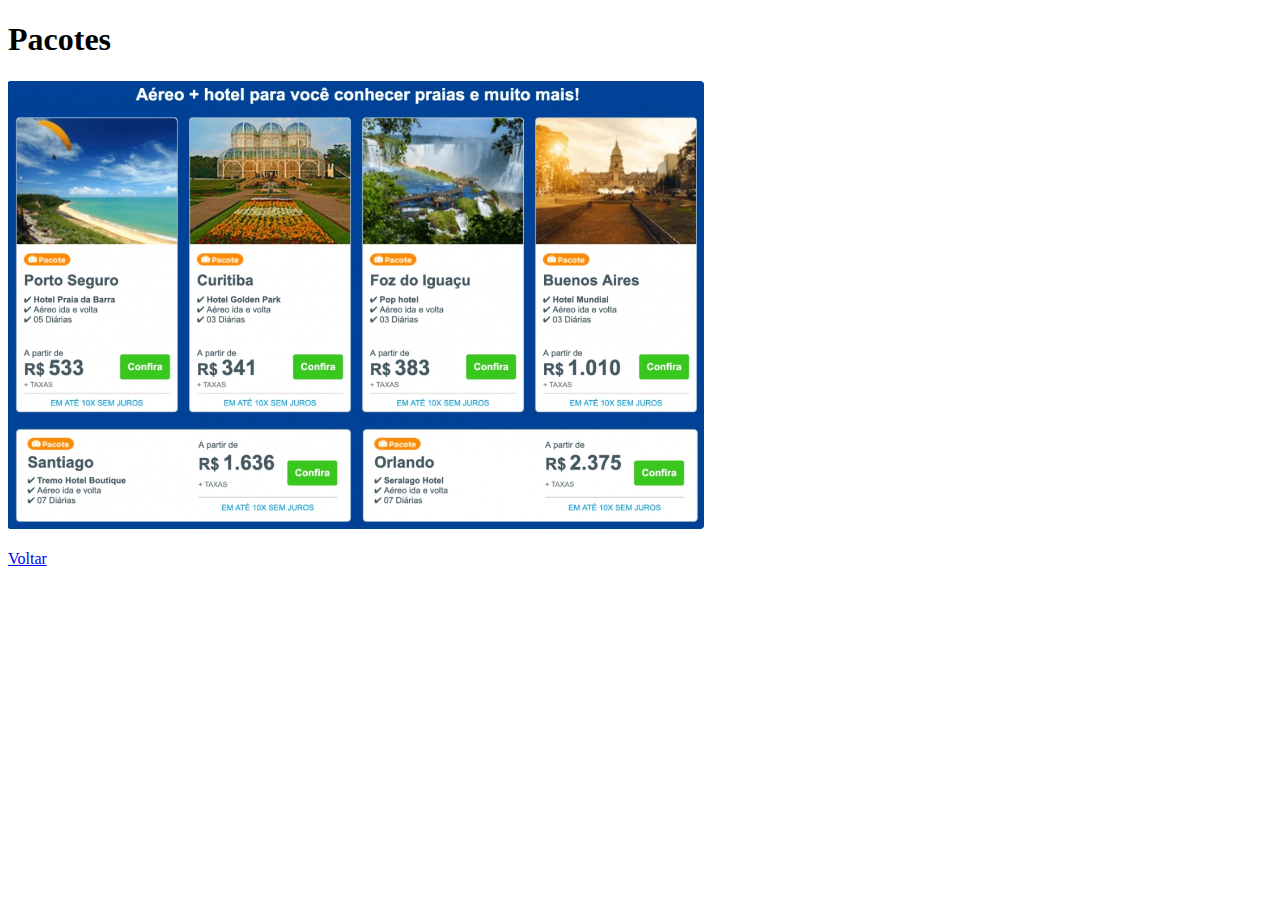
<file: pacotes.html>
<!DOCTYPE html>
<html lang="pt-br">
<head>
    <meta charset="UTF-8">
    <meta name="viewport" content="width=device-width, initial-scale=1.0">
    <title>Pacotes</title>
</head>
<body>
    <div>
        <h1>Pacotes</h1>
        <img src="Imagens/Pacotes1.png" height="450px" alt=""><p></p>
        <a href="index.html">Voltar</a>
        <p></p>
    </div>
</body>
</html>
</file>
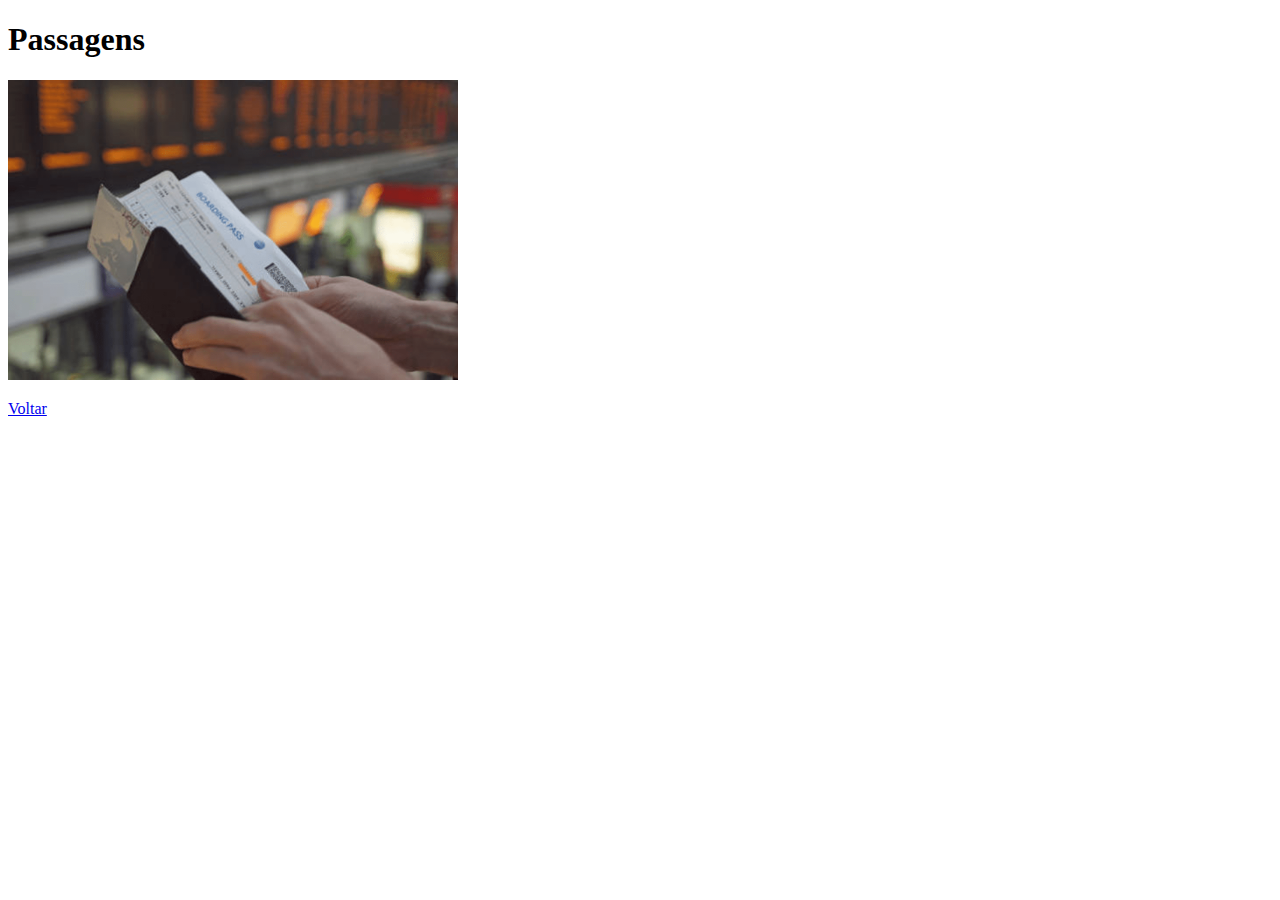
<file: passagens.html>
<!DOCTYPE html>
<html lang="pt-br">
<head>
    <meta charset="UTF-8">
    <meta name="viewport" content="width=device-width, initial-scale=1.0">
    <title>Passagens</title>
</head>
<body>
    <div>
        <h1>Passagens</h1>
        <img src="Imagens/Passagens1.png" height="300px" alt=""><p></p>
        <a href="index.html">Voltar</a>
        <p></p>
    </div>
</body>
</html>
</file>
<file: inicio.css>
div{
    background-color: rgb(91, 75, 75);
    height: 400px;
}
p{
    color: rgb(16, 15, 15);
    font-size: 3em;

}
body{
    background-color: chartreuse;
}
</file>
